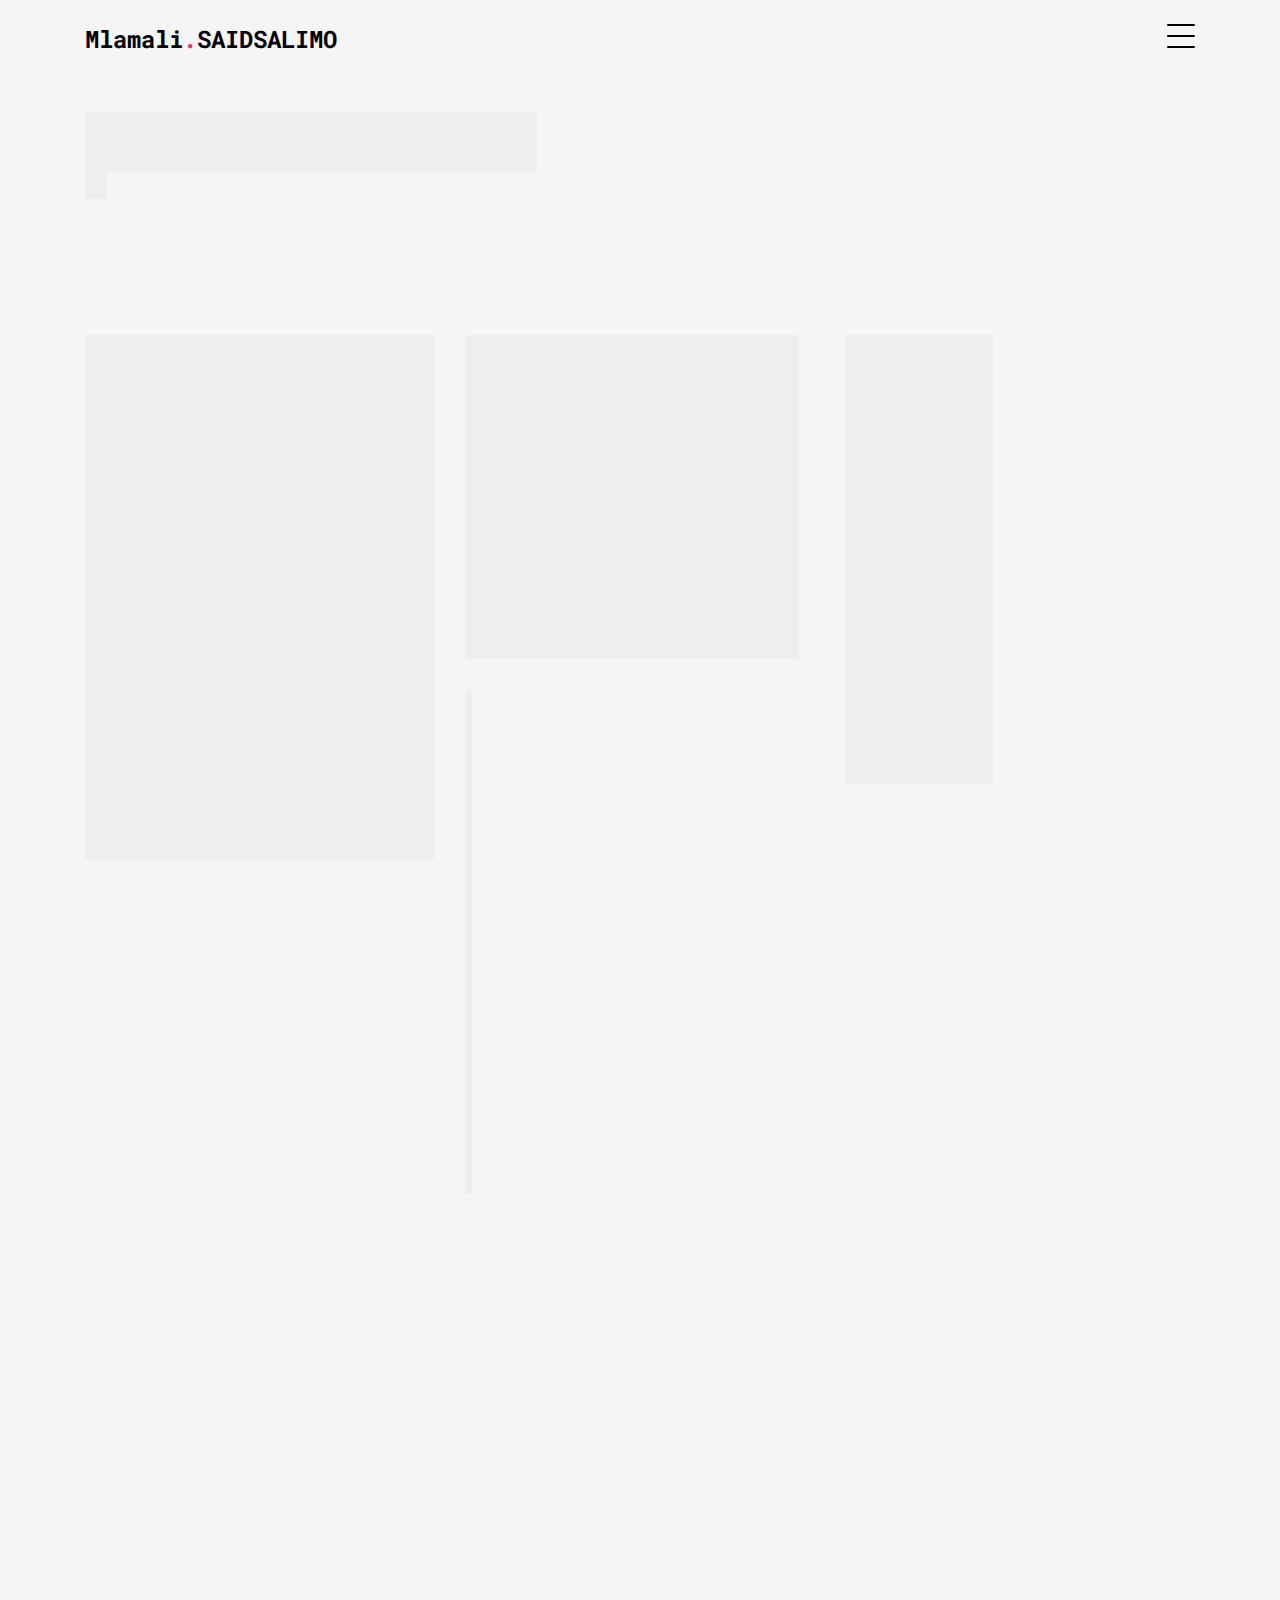
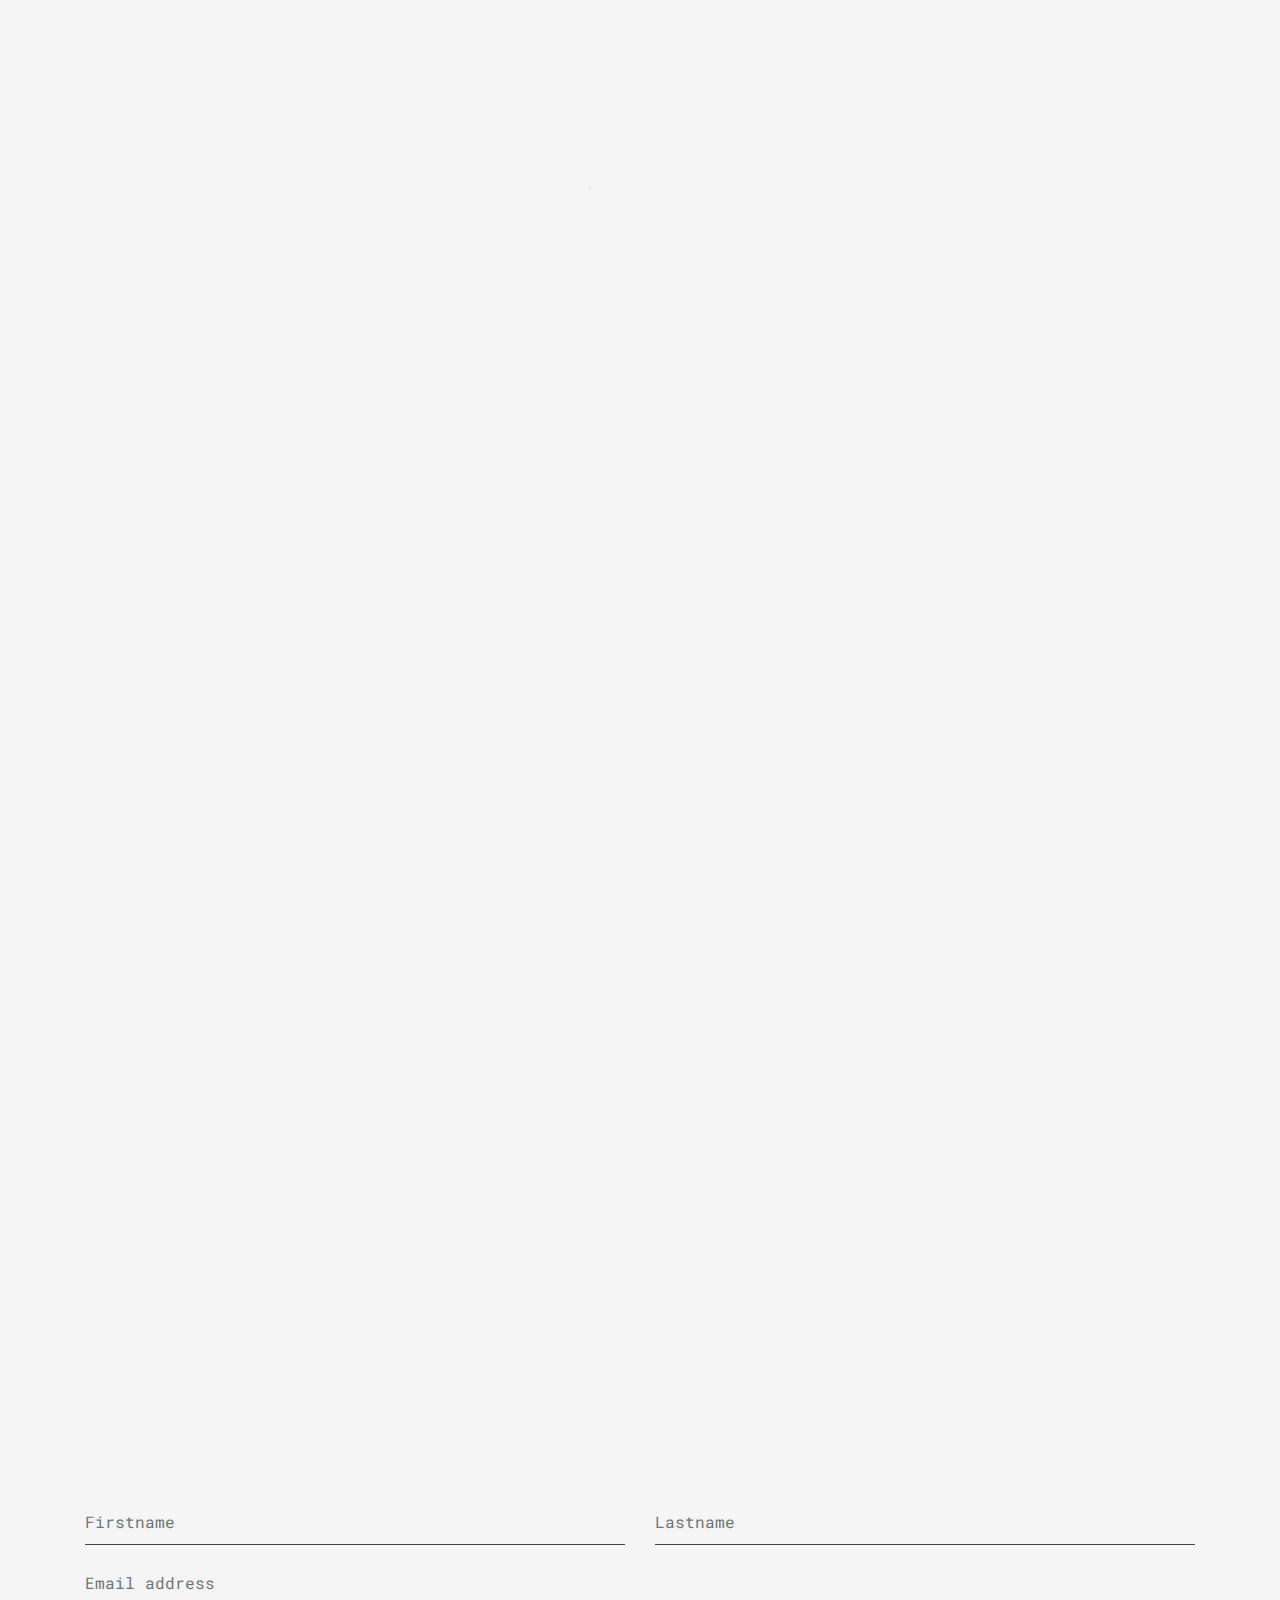
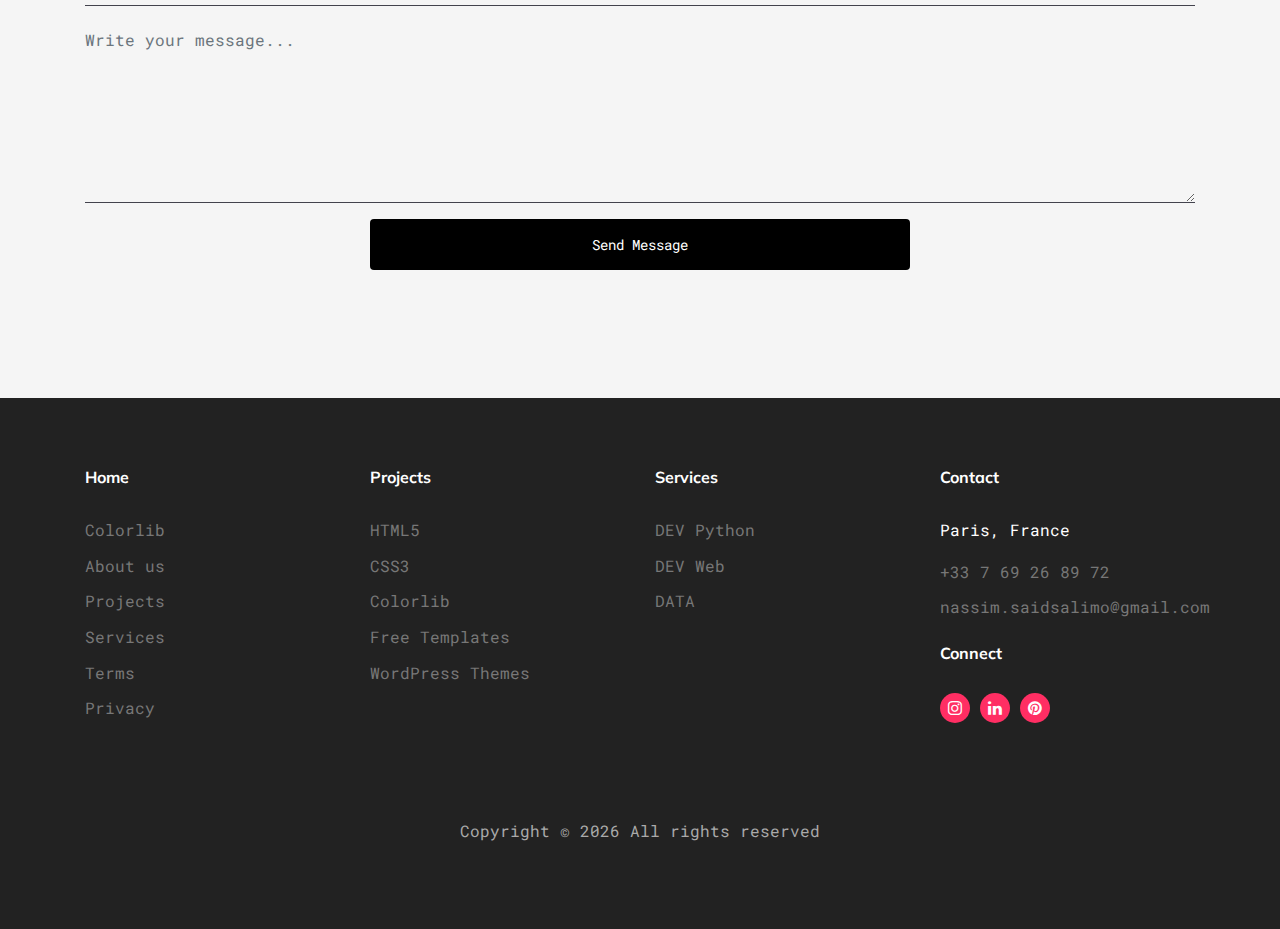
<file: index.html>
<!doctype html>
<html lang="en">

    <!-- Mirrored from preview.colorlib.com/theme/space/ by HTTrack Website Copier/3.x [XR&CO'2014], Fri, 29 Jan 2021 18:47:46 GMT -->
    <head>
        <meta charset="utf-8">
        <meta name="viewport" content="width=device-width, initial-scale=1, shrink-to-fit=no">
        <meta name="description" content="" />
        <meta name="keywords" content="" />
        <link href="https://fonts.googleapis.com/css2?family=Mulish:wght@400;700&amp;family=Roboto+Mono:wght@400;500;700&amp;display=swap" rel="stylesheet">
        <!--        <link rel="stylesheet" href="css/bootstrap.min.css">-->

        <!-- Bootstrap CSS -->
        <link rel="stylesheet" href="https://stackpath.bootstrapcdn.com/bootstrap/4.4.1/css/bootstrap.min.css" integrity="sha384-Vkoo8x4CGsO3+Hhxv8T/Q5PaXtkKtu6ug5TOeNV6gBiFeWPGFN9MuhOf23Q9Ifjh" crossorigin="anonymous">


        <link rel="stylesheet" href="css/owl.carousel.min.css">
        <link rel="stylesheet" href="css/owl.theme.default.min.css">
        <link rel="stylesheet" href="css/jquery.fancybox.min.css">
        <link rel="stylesheet" href="fonts/icomoon/style.css">
        <link rel="stylesheet" href="fonts/flaticon/font/flaticon.css">
        <link rel="stylesheet" href="css/aos.css">
        <link rel="stylesheet" href="css/style.css">
        <link rel="stylesheet" href="css/style_0.css">
        <title>Mon portfolio • Mlamali SAID SALIMO</title>
    </head>
    <body data-spy="scroll" data-target=".site-navbar-target" data-offset="100">
        <div class="site-mobile-menu site-navbar-target">
            <div class="site-mobile-menu-header">
                <div class="site-mobile-menu-close">
                    <span class="icofont-close js-menu-toggle"></span>
                </div>
            </div>
            <div class="site-mobile-menu-body"></div>
        </div>
        <nav class="site-nav dark mb-5 site-navbar-target">
            <div class="container">
                <div class="site-navigation">
                    <a href="index-2.html" class="logo m-0">Mlamali<span class="text-primary">.</span>SAIDSALIMO</a>
                    <ul class="js-clone-nav d-none d-lg-inline-none site-menu float-right site-nav-wrap">
                        <li><a href="#home-section" class="nav-link active">Home</a></li>
                        <li><a href="#portfolio-section" class="nav-link">Portfolio</a></li>
                        <li><a href="#services-section" class="nav-link">Services</a></li>
                        <li class="has-children">
                            <a href="#about-section" class="nav-link">About</a>
                            <ul class="dropdown">
                                <li><a href="elements.html" class="nav-link">Elements</a></li>
                                <li class="has-children">
                                    <a href="#">Menu Two</a>
                                    <ul class="dropdown">
                                        <li><a href="#" class="nav-link">Sub Menu One</a></li>
                                        <li><a href="#" class="nav-link">Sub Menu Two</a></li>
                                        <li><a href="#" class="nav-link">Sub Menu Three</a></li>
                                    </ul>
                                </li>
                                <li><a href="#" class="nav-link">Menu Three</a></li>
                            </ul>
                        </li>
                        <li><a href="#gallery-section" class="nav-link">Gallery</a></li>
                        <li><a href="#contact-section" class="nav-link">Contact</a></li>
                    </ul>
                    <a href="#" class="burger ml-auto float-right site-menu-toggle js-menu-toggle d-inline-block d-lg-inline-block" data-toggle="collapse" data-target="#main-navbar">
                        <span></span>
                    </a>
                </div>
            </div>
        </nav>
        <div class="untree_co-section pb-0" id="home-section">
            <div class="container">
                <h1 class="heading gsap-reveal-hero mb-0">Bienvenue ! I'm <strong>Mlamali<span class="text-primary">.</span></strong></h1>
                <h2 class="subheading gsap-reveal-hero mb-4">
                    <strong>C</strong>.
                </h2>

            </div>
        </div>
        <div class="untree_co-section untree_co-section-4 pb-0" id="portfolio-section">
            <div class="container">

                <div class="relative"><div class="loader-portfolio-wrap"><div class="loader-portfolio"></div></div> </div>
                <div id="portfolio-single-holder"></div>
                <div class="portfolio-wrapper">
                    <div id="posts" class="row">
                        <div class="item web branding col-sm-6 col-md-6 col-lg-4 isotope-mb-2">
                            <a href="portfolio-single-1.html" class="portfolio-item ajax-load-page isotope-item gsap-reveal-img" data-id="1">
                                <div class="overlay">
                                    <span class="wrap-icon icon-link2"></span>
                                    <div class="portfolio-item-content">
                                        <h3>Project Number 1</h3>
                                        <p>web, branding</p>
                                    </div>
                                </div>
                                <img src="images/img_1.jpg" class="lazyload img-fluid rounded" alt="Images" />
                            </a>
                        </div>
                        <div class="item web branding col-sm-6 col-md-6 col-lg-4 isotope-mb-2">
                            <a href="portfolio-single-2.html" class="portfolio-item ajax-load-page isotope-item gsap-reveal-img" data-id="2">
                                <div class="overlay">
                                    <span class="wrap-icon icon-link2"></span>
                                    <div class="portfolio-item-content">
                                        <h3>Project Number 2</h3>
                                        <p>illustration, application</p>
                                    </div>
                                </div>
                                <img src="images/img_2.jpg" class="lazyload  img-fluid rounded" alt="Images" />
                            </a>
                        </div>
                        <div class="item web branding col-sm-6 col-md-6 col-lg-4 isotope-mb-2">
                            <a href="portfolio-single-3.html" class="portfolio-item ajax-load-page isotope-item gsap-reveal-img" data-id="3">
                                <div class="overlay">
                                    <span class="wrap-icon icon-link2"></span>
                                    <div class="portfolio-item-content">
                                        <h3>Project Number 3</h3>
                                        <p>web, branding</p>
                                    </div>
                                </div>
                                <img src="images/img_3.jpg" class="lazyload  img-fluid rounded" alt="Images" />
                            </a>
                        </div>
                        <div class="item web branding col-sm-6 col-md-6 col-lg-4 isotope-mb-2">
                            <a href="portfolio-single-3.html" class="portfolio-item ajax-load-page isotope-item gsap-reveal-img" data-id="3">
                                <div class="overlay">
                                    <span class="wrap-icon icon-link2"></span>
                                    <div class="portfolio-item-content">
                                        <h3>Project Number 4</h3>
                                        <p>web, branding</p>
                                    </div>
                                </div>
                                <img src="images/img_4.jpg" class="lazyload  img-fluid rounded" alt="Images" />
                            </a>
                        </div>
                        <div class="item web branding col-sm-6 col-md-6 col-lg-4 isotope-mb-2">
                            <a href="portfolio-single-3.html" class="portfolio-item ajax-load-page isotope-item gsap-reveal-img" data-id="3">
                                <div class="overlay">
                                    <span class="wrap-icon icon-link2"></span>
                                    <div class="portfolio-item-content">
                                        <h3>Project Number 5</h3>
                                        <p>web, branding</p>
                                    </div>
                                </div>
                                <img src="images/img_5.jpg" class="lazyload  img-fluid rounded" alt="Images" />
                            </a>
                        </div>
                        <div class="item web branding col-sm-6 col-md-6 col-lg-4 isotope-mb-2">
                            <a href="portfolio-single-1.html" class="portfolio-item ajax-load-page isotope-item gsap-reveal-img" data-id="1">
                                <div class="overlay">
                                    <span class="wrap-icon icon-link2"></span>
                                    <div class="portfolio-item-content">
                                        <h3>Project Number 6</h3>
                                        <p>web, branding</p>
                                    </div>
                                </div>
                                <img src="images/img_6.jpg" class="lazyload  img-fluid rounded" alt="Images" />
                            </a>
                        </div>
                        <div class="item web branding col-sm-6 col-md-6 col-lg-4 isotope-mb-2">
                            <a href="portfolio-single-2.html" class="portfolio-item ajax-load-page isotope-item gsap-reveal-img" data-id="2">
                                <div class="overlay">
                                    <span class="wrap-icon icon-link2"></span>
                                    <div class="portfolio-item-content">
                                        <h3>Project Number 7</h3>
                                        <p>illustration, application</p>
                                    </div>
                                </div>
                                <img src="images/img_7.jpg" class="lazyload  img-fluid rounded" alt="Images" />
                            </a>
                        </div>
                        <div class="item web branding col-sm-6 col-md-6 col-lg-4 isotope-mb-2">
                            <a href="portfolio-single-3.html" class="portfolio-item ajax-load-page isotope-item gsap-reveal-img" data-id="3">
                                <div class="overlay">
                                    <span class="wrap-icon icon-link2"></span>
                                    <div class="portfolio-item-content">
                                        <h3>Project Number 8</h3>
                                        <p>web, branding</p>
                                    </div>
                                </div>
                                <img src="images/img_8.jpg" class="lazyload  img-fluid rounded" alt="Images" />
                            </a>
                        </div>
                        <div class="item web branding col-sm-6 col-md-6 col-lg-4 isotope-mb-2">
                            <a href="portfolio-single-3.html" class="portfolio-item ajax-load-page isotope-item gsap-reveal-img" data-id="3">
                                <div class="overlay">
                                    <span class="wrap-icon icon-link2"></span>
                                    <div class="portfolio-item-content">
                                        <h3>Project Number 9</h3>
                                        <p>web, branding</p>
                                    </div>
                                </div>
                                <img src="images/img_9.jpg" class="lazyload  img-fluid rounded" alt="Images" />
                            </a>
                        </div>
                        <div class="item web branding col-sm-6 col-md-6 col-lg-4 isotope-mb-2">
                            <a href="portfolio-single-3.html" class="portfolio-item ajax-load-page isotope-item gsap-reveal-img" data-id="3">
                                <div class="overlay">
                                    <span class="wrap-icon icon-link2"></span>
                                    <div class="portfolio-item-content">
                                        <h3>Project Number 10</h3>
                                        <p>web, branding</p>
                                    </div>
                                </div>
                                <img src="images/img_10.jpg" class="lazyload  img-fluid" alt="Images" />
                            </a>
                        </div>

                    </div>
                </div>

            </div>
        </div>

        <!--
<div class="untree_co-section pb-0 pt-5" id="services-section">
<div class="container">
<div class="row mb-4">
<div class="col-lg-7 text-center mx-auto">
<h2 class="section-heading gsap-reveal-hero mb-0"><strong>Services</strong></h2>
<p class="gsap-reveal-hero">The skills to pay the bills.</p>
<div class="wave gsap-reveal-hero">
<svg>
<path d="M10,10 L50,100 L90,50"></path>
</svg>
</div>
</div>
</div>
<div class="row">
<div class="col-6 col-sm-6 col-md-6 col-lg-4 mb-4">
<div class="service">
<div class="gsap-reveal-hero mb-3">
<span class="icon-laptop_mac"></span>
</div>
<h3 class="gsap-reveal-hero">Web Design</h3>
<p class="gsap-reveal-hero">Far far away, behind the word mountains, far from the countries Vokalia and Consonantia, there live the blind texts.</p>
</div>
</div>
<div class="col-6 col-sm-6 col-md-6 col-lg-4 mb-4">
<div class="service">
<div class="gsap-reveal-hero mb-3">
<span class="icon-camera2"></span>
</div>
<h3 class="gsap-reveal-hero">Photography</h3>
<p class="gsap-reveal-hero">Far far away, behind the word mountains, far from the countries Vokalia and Consonantia, there live the blind texts.</p>
</div>
</div>
<div class="col-6 col-sm-6 col-md-6 col-lg-4 mb-4">
<div class="service">
<div class="gsap-reveal-hero mb-3">
<span class="icon-pie_chart_outlined"></span>
</div>
<h3 class="gsap-reveal-hero">Marketing</h3>
<p class="gsap-reveal-hero">Far far away, behind the word mountains, far from the countries Vokalia and Consonantia, there live the blind texts.</p>
</div>
</div>
<div class="col-6 col-sm-6 col-md-6 col-lg-4 mb-4">
<div class="service">
<div class="gsap-reveal-hero mb-3">
<span class="icon-mobile"></span>
</div>
<h3 class="gsap-reveal-hero">App Development</h3>
<p class="gsap-reveal-hero">Far far away, behind the word mountains, far from the countries Vokalia and Consonantia, there live the blind texts.</p>
</div>
</div>
<div class="col-6 col-sm-6 col-md-6 col-lg-4 mb-4">
<div class="service">
<div class="gsap-reveal-hero mb-3">
<span class="icon-lightbulb_outline"></span>
</div>
<h3 class="gsap-reveal-hero">Branding</h3>
<p class="gsap-reveal-hero">Far far away, behind the word mountains, far from the countries Vokalia and Consonantia, there live the blind texts.</p>
</div>
</div>
<div class="col-6 col-sm-6 col-md-6 col-lg-4 mb-4">
<div class="service">
<div class="gsap-reveal-hero mb-3">
<span class="icon-search2"></span>
</div>
<h3 class="gsap-reveal-hero">Search Ranking</h3>
<p class="gsap-reveal-hero">Far far away, behind the word mountains, far from the countries Vokalia and Consonantia, there live the blind texts.</p>
</div>
</div>
</div>
</div>
</div>


-->
        <div class="untree_co-section pb-0 " id="about-section">
            <div class="container">
                <div class="row mb-4">
                    <div class="col-lg-6 text-left">
                        <h2 class="section-heading gsap-reveal-hero mb-0"><strong>About</strong></h2>
                        <p class="gsap-reveal-hero">Far far away, behind the word mountains, far from the countries Vokalia and Consonantia, there live the blind texts.</p>
                        <div class="wave gsap-reveal-hero">
                            <svg>
                                <path d="M10,10 L50,100 L90,50"></path>
                            </svg>
                        </div>
                    </div>
                </div>
                <div class="row">
                    <div class="col-lg-6 position-relative">

                        <figure class="dotted-bg gsap-reveal-img">
                            <img src="images/about_pic.jpg" alt="Image" class="img-fluid">
                        </figure>
                    </div>
                    <div class="col-lg-6 pl-md-5">
                        <h3 class="text-black h5 font-weight-bold mb-3 gsap-reveal-hero">Bio</h3>
                        <p class="gsap-reveal-hero">Hi, my name is Mlamali SAID SALIMO and I work remotely as a freelance data analyst/scientist. I hold a Bachelor’s and Master’s degree in science (Business Analytics, VU University Amsterdam).
                        </p>
                        <p class="gsap-reveal-hero">
                            Since I was young, I have always enjoyed to solve puzzles. So that’s how I look at big data sets: to me it is one big puzzle I want to solve. Finding patterns nobody else sees is the challenge to me.
                        </p>
                        <p class="gsap-reveal-hero">
                            Before I started as a freelancer, I had worked for more than eight years as a data analyst in consulting and retail. I have worked for more than 25 companies which gives me the ability to translate complex questions into understandable insights.
                        </p>
                        <p class="gsap-reveal-hero">
                            Do you want to work together? Please reach out to me by e-mail.
                        </p>


                        <div class="row mt-5">
                            <div class="col-12">
                                <h3 class="text-black h5 font-weight-bold mb-3 gsap-reveal-hero">Work Experience</h3>
                            </div>
                            <div class="col-lg-6">
                                <div class="work-experience gsap-reveal-hero">
                                    <h3 class="position">Intern</h3>
                                    <span class="company">Google</span>
                                    <span class="year">2021</span>
                                </div>
                            </div>
                            <div class="col-lg-6">
                                <div class="work-experience gsap-reveal-hero">
                                    <h3 class="position">IMB Data Science</h3>
                                    <span class="company">Coursera Online</span>
                                    <span class="year">2020-2021</span>
                                </div>
                            </div>


                        </div>

                        <div class="row my-3">
                            <div class="col-12">
                                <h3 class="text-black h5 font-weight-bold mb-3 gsap-reveal-hero">Education</h3>
                            </div>
                            <div class="col-lg-6">
                                <div class="work-experience gsap-reveal-hero">
                                    <h3 class="position">Engineer's Degree</h3>
                                    <span class="company">CYTECH (ex-EISTI)</span>
                                    <span class="year">2018-2023</span>
                                </div>
                            </div>
                            <div class="col-lg-6">
                                <div class="work-experience gsap-reveal-hero">
                                    <h3 class="position">IMB Data Science</h3>
                                    <span class="company">Coursera Online</span>
                                    <span class="year">2020-2021</span>
                                </div>
                            </div>


                        </div>
                    </div>
                </div>
            </div>
        </div>
        <div class="untree_co-section pb-0">
            <div class="container">
                <div class="row mb-4">
                    <div class="col-lg-7 text-center mx-auto">
                        <h2 class="section-heading gsap-reveal-hero mb-0"><strong>Skills</strong></h2>
                        <p class="gsap-reveal-hero">The skills to pay the bills.</p>
                        <div class="wave gsap-reveal-hero">
                            <svg>
                                <path d="M10,10 L50,100 L90,50"></path>
                            </svg>
                        </div>
                    </div>
                </div>
                <div class="row">
                    <div class="col-6 col-sm-6 col-md-6 col-lg-3 text-center" data-aos="fade-up" data-aos-delay="0">
                        <div class="progressbar" data-animate="false">
                            <div class="circle" data-percent="98">
                                <div class="number"></div>
                                <p class="caption">WordPress</p>
                            </div>
                        </div>
                    </div>
                    <div class="col-6 col-sm-6 col-md-6 col-lg-3 text-center" data-aos="fade-up" data-aos-delay="100">
                        <div class="progressbar" data-animate="false">
                            <div class="circle" data-percent="95">
                                <div class="number"></div>
                                <p class="caption">Web Design</p>
                            </div>
                        </div>
                    </div>
                    <div class="col-6 col-sm-6 col-md-6 col-lg-3 text-center" data-aos="fade-up" data-aos-delay="200">
                        <div class="progressbar" data-animate="false">
                            <div class="circle" data-percent="89">
                                <div class="number"></div>
                                <p class="caption">Web/Mobile App</p>
                            </div>
                        </div>
                    </div>
                    <div class="col-6 col-sm-6 col-md-6 col-lg-3 text-center" data-aos="fade-up" data-aos-delay="300">
                        <div class="progressbar" data-animate="false">
                            <div class="circle" data-percent="85">
                                <div class="number"></div>
                                <p class="caption">Photoshop</p>
                            </div>
                        </div>
                    </div>
                </div>
            </div>
        </div>
        
            <div class="untree_co-section pb-0">
            <div class="container">
                <div class="row mb-4">
                    <div class="col-lg-7 text-center mx-auto">
                        <h2 class="section-heading gsap-reveal-hero mb-0"><strong>FAQ</strong></h2>
                        <p class="gsap-reveal-hero">The skills to pay the bills.</p>
                        <div class="wave gsap-reveal-hero">
                            <svg>
                                <path d="M10,10 L50,100 L90,50"></path>
                            </svg>
                        </div>
                    </div>
                </div>
                <div class="row">
                        <div class="custom-block mx-auto w-75" data-aos="fade-up">
                                    <h2 class="section-title text-black">Accordion</h2>
                                    <div class="custom-accordion " id="accordion_1">
                                        <div class="accordion-item">
                                            <h2 class="mb-0">
                                                <button class="btn btn-link" type="button" data-toggle="collapse" data-target="#collapseOne" aria-expanded="true" aria-controls="collapseOne">How to download and register?</button>
                                            </h2>
                                            <div id="collapseOne" class="collapse show" aria-labelledby="headingOne" data-parent="#accordion_1">
                                                <div class="accordion-body">
                                                    Far far away, behind the word mountains, far from the countries Vokalia and Consonantia, there live the blind texts. Separated they live in Bookmarksgrove right at the coast of the Semantics, a large language ocean.
                                                </div>
                                            </div>
                                        </div> 
                                        <div class="accordion-item">
                                            <h2 class="mb-0">
                                                <button class="btn btn-link collapsed" type="button" data-toggle="collapse" data-target="#collapseTwo" aria-expanded="false" aria-controls="collapseTwo">How to create your paypal account?</button>
                                            </h2>
                                            <div id="collapseTwo" class="collapse" aria-labelledby="headingTwo" data-parent="#accordion_1">
                                                <div class="accordion-body">
                                                    A small river named Duden flows by their place and supplies it with the necessary regelialia. It is a paradisematic country, in which roasted parts of sentences fly into your mouth.
                                                </div>
                                            </div>
                                        </div> 
                                        <div class="accordion-item">
                                            <h2 class="mb-0">
                                                <button class="btn btn-link collapsed" type="button" data-toggle="collapse" data-target="#collapseThree" aria-expanded="false" aria-controls="collapseThree">How to link your paypal and bank account?</button>
                                            </h2>
                                            <div id="collapseThree" class="collapse" aria-labelledby="headingThree" data-parent="#accordion_1">
                                                <div class="accordion-body">
                                                    When she reached the first hills of the Italic Mountains, she had a last view back on the skyline of her hometown Bookmarksgrove, the headline of Alphabet Village and the subline of her own road, the Line Lane. Pityful a rethoric question ran over her cheek, then she continued her way.
                                                </div>
                                            </div>
                                        </div> 
                                    </div>
                                </div> 
                                
                </div>
            </div>
        </div>
      
        <div class="untree_co-section">
            <div class="container">
                <div class="row mb-5">
                    <div class="col-lg-7 text-center mx-auto">
                        <h2 class="section-heading gsap-reveal-hero mb-0"><strong>Our Team</strong></h2>
                        <p class="gsap-reveal-hero">What clients say...</p>
                        <div class="wave gsap-reveal-hero">
                            <svg>
                                <path d="M10,10 L50,100 L90,50"></path>
                            </svg>
                        </div>
                    </div>
                </div>
                <div data-aos="fade-left" data-aos-delay="200">
                    <div class="owl-carousel owl-3-slider">
                        <div class="item">
                            <div class="testimonial-v1">
                                <img src="images/person_1.jpg" alt="Image" class="img-fluid">
                                <div class="mb-4">
                                    <h3>Mlamali SAID SALIMO</h3>
                                    <span class="caption">CEO &amp; Co-Founder</span>
                                </div>
                                <blockquote>
                                    <p>Jeune crack, accro à la nouveauté et passionnée d'ia. </p>
                                    
                                    <ul class="list-unstyled social-icons light">
                                           <li ><a href="https://www.linkedin.com/in/mlamalisaidsalimo/" target="_blank"><span class="icon-linkedin "></span></a></li>
                                        <li><a href="https://github.com/Mlamalerie" target="_blank"><span class="icon-github"></span></a></li>
                                        <li><a href="#"><span class="icon-instagram"></span></a></li>
                                    

                                    </ul>
                                </blockquote>
                            </div>
                        </div>

                        <div class="item">
                            <div class="testimonial-v1">
                                <img src="images/person_2.jpg" alt="Image" class="img-fluid">
                                <div class="mb-4">
                                    <h3>Cem Haligur</h3>
                                    <span class="caption">CEO &amp; Co-Founder</span>
                                </div>
                                <blockquote>
                                    <p>Far far away, behind the word mountains, far from the countries Vokalia and Consonantia, there live the blind texts. Separated they live in Bookmarksgrove right at the coast of the Semantics, a large language ocean.</p>
                                </blockquote>
                            </div>
                        </div>

                        <div class="item">
                            <div class="testimonial-v1">
                                <img src="images/person_3.jpg" alt="Image" class="img-fluid">
                                <div class="mb-4">
                                    <h3>Josh Bonacorsi</h3>
                                    <span class="caption">CEO &amp; Founder</span>
                                </div>
                                <blockquote>
                                    <p>Far far away, behind the word mountains, far from the countries Vokalia and Consonantia, there live the blind texts. Separated they live in Bookmarksgrove right at the coast of the Semantics, a large language ocean.</p>
                                </blockquote>
                            </div>
                        </div>

                

                    </div>
                </div>
            </div>
        </div>
<!--
        <div class="untree_co-section">
            <div class="container">
                <div class="row mb-5">
                    <div class="col-lg-7 text-center mx-auto">
                        <h2 class="section-heading gsap-reveal-hero mb-0"><strong>Blog Posts</strong></h2>
                        <p class="gsap-reveal-hero">News &amp; Updates</p>
                        <div class="wave gsap-reveal-hero">
                            <svg>
                                <path d="M10,10 L50,100 L90,50"></path>
                            </svg>
                        </div>
                    </div>
                </div>
                <div class="row">
                    <div class="col-6 col-sm-6 col-md-6 col-lg-3" data-aos="fade-up" data-aos-delay="0">
                        <div class="post-entry">
                            <a href="#" class="thumb"><img src="images/gal_1.jpg" alt="image" class="img-fluid"></a>
                            <h3><a href="#">Separated they live in</a></h3>
                            <div class="post-meta">
                                Aug 4, 2020 by <a href="#">Admin</a> in <a href="#">Web Design</a>
                            </div>
                        </div>
                    </div>
                    <div class="col-6 col-sm-6 col-md-6 col-lg-3" data-aos="fade-up" data-aos-delay="100">
                        <div class="post-entry">
                            <a href="#" class="thumb"><img src="images/gal_2.jpg" alt="image" class="img-fluid"></a>
                            <h3><a href="#">Separated they live in</a></h3>
                            <div class="post-meta">
                                Aug 4, 2020 by <a href="#">Admin</a> in <a href="#">Web Design</a>
                            </div>
                        </div>
                    </div>
                    <div class="col-6 col-sm-6 col-md-6 col-lg-3" data-aos="fade-up" data-aos-delay="200">
                        <div class="post-entry">
                            <a href="#" class="thumb"><img src="images/gal_3.jpg" alt="image" class="img-fluid"></a>
                            <h3><a href="#">Separated they live in</a></h3>
                            <div class="post-meta">
                                Aug 4, 2020 by <a href="#">Admin</a> in <a href="#">Web Design</a>
                            </div>
                        </div>
                    </div>
                    <div class="col-6 col-sm-6 col-md-6 col-lg-3" data-aos="fade-up" data-aos-delay="300">
                        <div class="post-entry">
                            <a href="#" class="thumb"><img src="images/gal_4.jpg" alt="image" class="img-fluid"></a>
                            <h3><a href="#">Separated they live in</a></h3>
                            <div class="post-meta">
                                Aug 4, 2020 by <a href="#">Admin</a> in <a href="#">Web Design</a>
                            </div>
                        </div>
                    </div>
                </div>
            </div>
        </div>
-->

          <div class="untree_co-section" id="gallery-section">
            <div class="container">
                <div class="row mb-5">
                    <div class="col-lg-7 text-center mx-auto">
                        <h2 class="section-heading gsap-reveal-hero mb-0"><strong>Gallery</strong></h2>
                        <p class="gsap-reveal-hero">blablbalbalb</p>
                        <div class="wave gsap-reveal-hero">
                            <svg>
                                <path d="M10,10 L50,100 L90,50"></path>
                            </svg>
                        </div>
                    </div>
                </div>
                <div class="row">
                    <div class="col-lg-12">
                        <div class="custom-block" data-aos="fade-up">
<!--                            <h2 class="section-title text-black">Gallery</h2>-->
                            <div class="row gutter-v2 gallery">
                                <div class="col-4">
                                    <a href="images/gal_1.jpg" class="gal-item" data-fancybox="gal"><img src="images/gal_1.jpg" alt="Image" class="img-fluid rounded"></a>
                                </div>
                                <div class="col-4">
                                    <a href="images/gal_2.jpg" class="gal-item" data-fancybox="gal"><img src="images/gal_2.jpg" alt="Image" class="img-fluid rounded"></a>
                                </div>
                                <div class="col-4">
                                    <a href="images/gal_3.jpg" class="gal-item" data-fancybox="gal"><img src="images/gal_3.jpg" alt="Image" class="img-fluid rounded"></a>
                                </div>
                                <div class="col-4">
                                    <a href="images/gal_4.jpg" class="gal-item" data-fancybox="gal"><img src="images/gal_4.jpg" alt="Image" class="img-fluid rounded"></a>
                                </div>
                                
                                 <div class="col-4">
                                    <a href="https://vimeo.com/342333493" data-fancybox class="video-wrap"><img src="images/gal_5.jpg" alt="Image" class="img-fluid rounded">   <span class="play-wrap"><span class="icon-play"></span></span>
                                    
                                    </a>
                                    
                                </div>
                                <div class="col-4">
                                    <a href="images/gal_5.jpg" class="gal-item" data-fancybox="gal"><img src="images/gal_5.jpg" alt="Image" class="img-fluid rounded"></a>
                                </div>
                               
                            </div>
                        </div>
                       
                    </div>

                </div>
            </div>
        </div>

       
        <div class="untree_co-section" id="contact-section">
            <div class="container">
                <div class="row mb-5">
                    <div class="col-lg-7 text-center mx-auto">
                        <h2 class="section-heading gsap-reveal-hero mb-0"><strong>Contact</strong></h2>
                        <p class="gsap-reveal-hero">Available for work. Get in touch</p>
                        <div class="wave gsap-reveal-hero">
                            <svg >
                                <path d="M10,10 L50,100 L90,50"></path>
                            </svg>
                        </div>
                    </div>
                </div>
                <div class="row">
                    <div class="col-lg-12">
                        <form action="#">
                            <div class="row">
                                <div class="col-lg-6 form-group">
                                    <input type="text" class="form-control" placeholder="Firstname">
                                </div>
                                <div class="col-lg-6 form-group">
                                    <input type="text" class="form-control" placeholder="Lastname">
                                </div>
                            </div>
                            <div class="row">
                                <div class="col-lg-12 form-group">
                                    <input type="email" class="form-control" placeholder="Email address">
                                </div>
                            </div>
                            <div class="row">
                                <div class="col-lg-12 form-group">
                                    <textarea name="" id="" cols="30" rows="7" class="form-control" placeholder="Write your message..."></textarea>
                                </div>
                            </div>
                            <div class="row  text-center mx-auto">
                                <div class="col-12 form-group">
                                    <input type="submit" class="btn btn-black rounded w-50" value="Send Message">
                                </div>
                            </div>
                        </form>
                    </div>

                </div>
            </div>
        </div>

     
        <div class="site-footer">
            <div class="container">
                <div class="row">
                    <div class="col-lg-3">
                        <div class="widget">
                            <h3>Home</h3>
                            <ul class="list-unstyled float-left links">
                                <li><a href="#">Colorlib</a></li>
                                <li><a href="#">About us</a></li>
                                <li><a href="#">Projects</a></li>
                                <li><a href="#">Services</a></li>
                                <li><a href="#">Terms</a></li>
                                <li><a href="#">Privacy</a></li>
                            </ul>
                        </div> 
                    </div> 
                    <div class="col-lg-3">
                        <div class="widget">
                            <h3>Projects</h3>
                            <ul class="list-unstyled float-left links">
                                <li><a href="">HTML5</a></li>
                                <li><a href="">CSS3</a></li>
                                <li><a href="">Colorlib</a></li>
                                <li><a href="">Free Templates</a></li>
                                <li><a href="">WordPress Themes</a></li>
                            </ul>
                        </div> 
                    </div> 
                    <div class="col-lg-3">
                        <div class="widget">
                            <h3>Services</h3>
                            <ul class="list-unstyled float-left links">
                                <li><a >DEV Python</a></li>
                                <li><a >DEV Web</a></li>
                                <li><a >DATA</a></li>

                            </ul>
                        </div> 
                    </div> 
                    <div class="col-lg-3">
                        <div class="widget">
                            <h3>Contact</h3>
                            <address>Paris, France</address>
                            <ul class="list-unstyled links mb-4">
                                <li><a href="https://wa.me/+33769268972">+33 7 69 26 89 72</a></li>

                                <li><a href="https://preview.colorlib.com/cdn-cgi/l/email-protection#452c2b232a05283c212a28242c2b6b262a28"><span class="__cf_email__" data-cfemail="31585f575e715c48555e5c50585f1f525e5c">nassim.saidsalimo@gmail.com</span></a></li>
                            </ul>
                            <h3>Connect</h3>
                            <ul class="list-unstyled social">
                                <li><a href="#"><span class="icon-instagram"></span></a></li>
                                <li><a href="#"><span class="icon-linkedin"></span></a></li>
                                <li><a href="#"><span class="icon-pinterest"></span></a></li>

                            </ul>
                        </div> 
                    </div> 
                </div> 
                <div class="row mt-5">
                    <div class="col-12 text-center">
                        <p>

                            Copyright &copy; <script>document.write(new Date().getFullYear());</script> All rights reserved 
                        </p>
                    </div>
                </div>
            </div> 
        </div> 
        <div id="overlayer"></div>
        <div class="loader">
            <div class="spinner-border" role="status">
                <span class="sr-only">Loading...</span>
            </div>
        </div>
        <script src="js/jquery-3.4.1.min.js"></script>
        <script src="js/popper.min.js"></script>
        <script src="js/bootstrap.min.js"></script>
        <script src="js/owl.carousel.min.js"></script>
        <script src="js/jquery.animateNumber.min.js"></script>
        <script src="js/jquery.waypoints.min.js"></script>
        <script src="js/jquery.fancybox.min.js"></script>
        <script src="js/aos.js"></script>
        <script src="js/wave-animate.js"></script>
        <script src="js/circle-progress.js"></script>
        <script src="js/imagesloaded.pkgd.js"></script>
        <script src="js/isotope.pkgd.min.js"></script>
        <script src="js/jquery.easing.1.3.js"></script>
        <script src="js/TweenMax.min.js"></script>
        <script src="js/ScrollMagic.min.js"></script>
        <script src="js/scrollmagic.animation.gsap.min.js"></script>
        <script src="js/custom.js"></script>

        <script async src="https://www.googletagmanager.com/gtag/js?id=UA-23581568-13"></script>
        <script>
            window.dataLayer = window.dataLayer || [];
            function gtag(){dataLayer.push(arguments);}
            gtag('js', new Date());

            gtag('config', 'UA-23581568-13');
        </script>
    </body>

    <!-- Mirrored from preview.colorlib.com/theme/space/ by HTTrack Website Copier/3.x [XR&CO'2014], Fri, 29 Jan 2021 18:48:11 GMT -->
</html>
</file>
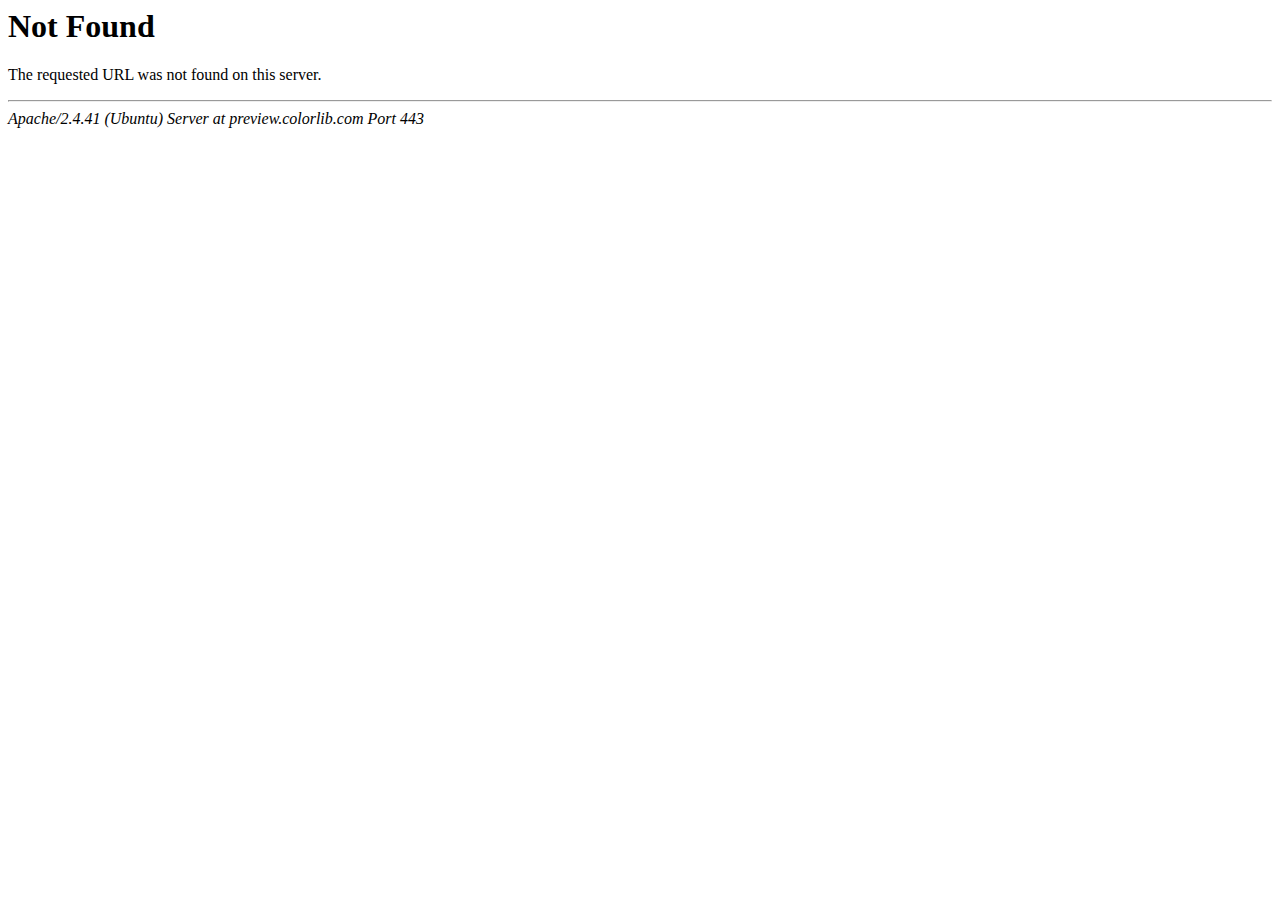
<file: contact.html>
<!DOCTYPE HTML PUBLIC "-//IETF//DTD HTML 2.0//EN">
<html><head>
<title>404 Not Found</title>
</head><body>
<h1>Not Found</h1>
<p>The requested URL was not found on this server.</p>
<hr>
<address>Apache/2.4.41 (Ubuntu) Server at preview.colorlib.com Port 443</address>
</body></html>
</file>
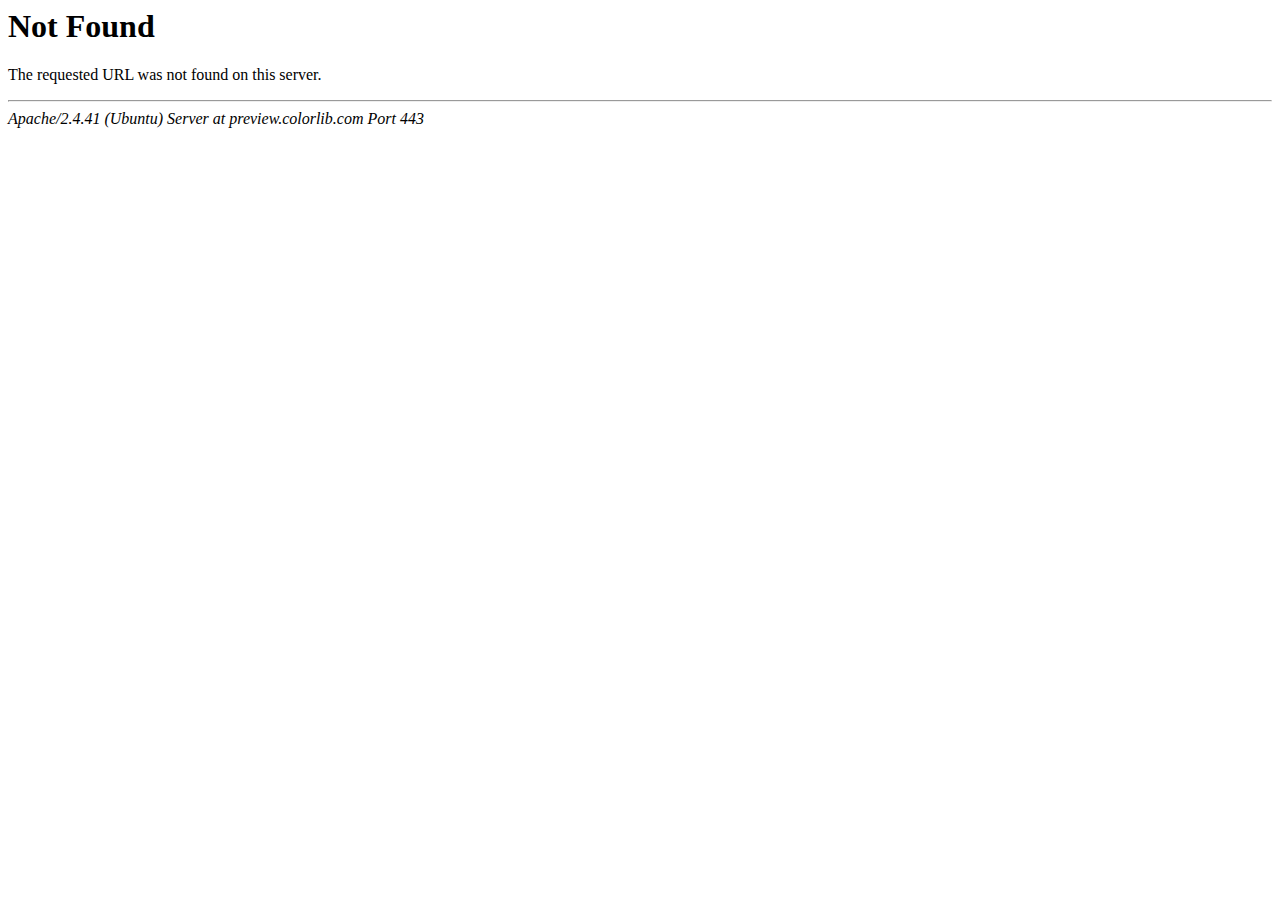
<file: services.html>
<!DOCTYPE HTML PUBLIC "-//IETF//DTD HTML 2.0//EN">
<html><head>
<title>404 Not Found</title>
</head><body>
<h1>Not Found</h1>
<p>The requested URL was not found on this server.</p>
<hr>
<address>Apache/2.4.41 (Ubuntu) Server at preview.colorlib.com Port 443</address>
<script defer src="https://static.cloudflareinsights.com/beacon.min.js" data-cf-beacon='{"rayId":"6195205eeb36edd3","version":"2021.1.1","si":10}'></script>
</body></html>
</file>
<file: fonts/icomoon/style.css>
@font-face{font-family:icomoon;src:url(fonts/icomoon1a44.eot?10si43);src:url(fonts/icomoon1a44.eot?10si43#iefix) format('embedded-opentype'),url(fonts/icomoon1a44.ttf?10si43) format('truetype'),url(fonts/icomoon1a44.woff?10si43) format('woff'),url(fonts/icomoon1a44.svg?10si43#icomoon) format('svg');font-weight:400;font-style:normal}[class^=icon-],[class*=" icon-"]{font-family:icomoon!important;speak:none;font-style:normal;font-weight:400;font-variant:normal;text-transform:none;line-height:1;-webkit-font-smoothing:antialiased;-moz-osx-font-smoothing:grayscale}.icon-asterisk:before{content:"\f069"}.icon-plus:before{content:"\f067"}.icon-question:before{content:"\f128"}.icon-minus:before{content:"\f068"}.icon-glass:before{content:"\f000"}.icon-music:before{content:"\f001"}.icon-search:before{content:"\f002"}.icon-envelope-o:before{content:"\f003"}.icon-heart:before{content:"\f004"}.icon-star:before{content:"\f005"}.icon-star-o:before{content:"\f006"}.icon-user:before{content:"\f007"}.icon-film:before{content:"\f008"}.icon-th-large:before{content:"\f009"}.icon-th:before{content:"\f00a"}.icon-th-list:before{content:"\f00b"}.icon-check:before{content:"\f00c"}.icon-close:before{content:"\f00d"}.icon-remove:before{content:"\f00d"}.icon-times:before{content:"\f00d"}.icon-search-plus:before{content:"\f00e"}.icon-search-minus:before{content:"\f010"}.icon-power-off:before{content:"\f011"}.icon-signal:before{content:"\f012"}.icon-cog:before{content:"\f013"}.icon-gear:before{content:"\f013"}.icon-trash-o:before{content:"\f014"}.icon-home:before{content:"\f015"}.icon-file-o:before{content:"\f016"}.icon-clock-o:before{content:"\f017"}.icon-road:before{content:"\f018"}.icon-download:before{content:"\f019"}.icon-arrow-circle-o-down:before{content:"\f01a"}.icon-arrow-circle-o-up:before{content:"\f01b"}.icon-inbox:before{content:"\f01c"}.icon-play-circle-o:before{content:"\f01d"}.icon-repeat:before{content:"\f01e"}.icon-rotate-right:before{content:"\f01e"}.icon-refresh:before{content:"\f021"}.icon-list-alt:before{content:"\f022"}.icon-lock:before{content:"\f023"}.icon-flag:before{content:"\f024"}.icon-headphones:before{content:"\f025"}.icon-volume-off:before{content:"\f026"}.icon-volume-down:before{content:"\f027"}.icon-volume-up:before{content:"\f028"}.icon-qrcode:before{content:"\f029"}.icon-barcode:before{content:"\f02a"}.icon-tag:before{content:"\f02b"}.icon-tags:before{content:"\f02c"}.icon-book:before{content:"\f02d"}.icon-bookmark:before{content:"\f02e"}.icon-print:before{content:"\f02f"}.icon-camera:before{content:"\f030"}.icon-font:before{content:"\f031"}.icon-bold:before{content:"\f032"}.icon-italic:before{content:"\f033"}.icon-text-height:before{content:"\f034"}.icon-text-width:before{content:"\f035"}.icon-align-left:before{content:"\f036"}.icon-align-center:before{content:"\f037"}.icon-align-right:before{content:"\f038"}.icon-align-justify:before{content:"\f039"}.icon-list:before{content:"\f03a"}.icon-dedent:before{content:"\f03b"}.icon-outdent:before{content:"\f03b"}.icon-indent:before{content:"\f03c"}.icon-video-camera:before{content:"\f03d"}.icon-image:before{content:"\f03e"}.icon-photo:before{content:"\f03e"}.icon-picture-o:before{content:"\f03e"}.icon-pencil:before{content:"\f040"}.icon-map-marker:before{content:"\f041"}.icon-adjust:before{content:"\f042"}.icon-tint:before{content:"\f043"}.icon-edit:before{content:"\f044"}.icon-pencil-square-o:before{content:"\f044"}.icon-share-square-o:before{content:"\f045"}.icon-check-square-o:before{content:"\f046"}.icon-arrows:before{content:"\f047"}.icon-step-backward:before{content:"\f048"}.icon-fast-backward:before{content:"\f049"}.icon-backward:before{content:"\f04a"}.icon-play:before{content:"\f04b"}.icon-pause:before{content:"\f04c"}.icon-stop:before{content:"\f04d"}.icon-forward:before{content:"\f04e"}.icon-fast-forward:before{content:"\f050"}.icon-step-forward:before{content:"\f051"}.icon-eject:before{content:"\f052"}.icon-chevron-left:before{content:"\f053"}.icon-chevron-right:before{content:"\f054"}.icon-plus-circle:before{content:"\f055"}.icon-minus-circle:before{content:"\f056"}.icon-times-circle:before{content:"\f057"}.icon-check-circle:before{content:"\f058"}.icon-question-circle:before{content:"\f059"}.icon-info-circle:before{content:"\f05a"}.icon-crosshairs:before{content:"\f05b"}.icon-times-circle-o:before{content:"\f05c"}.icon-check-circle-o:before{content:"\f05d"}.icon-ban:before{content:"\f05e"}.icon-arrow-left:before{content:"\f060"}.icon-arrow-right:before{content:"\f061"}.icon-arrow-up:before{content:"\f062"}.icon-arrow-down:before{content:"\f063"}.icon-mail-forward:before{content:"\f064"}.icon-share:before{content:"\f064"}.icon-expand:before{content:"\f065"}.icon-compress:before{content:"\f066"}.icon-exclamation-circle:before{content:"\f06a"}.icon-gift:before{content:"\f06b"}.icon-leaf:before{content:"\f06c"}.icon-fire:before{content:"\f06d"}.icon-eye:before{content:"\f06e"}.icon-eye-slash:before{content:"\f070"}.icon-exclamation-triangle:before{content:"\f071"}.icon-warning:before{content:"\f071"}.icon-plane:before{content:"\f072"}.icon-calendar:before{content:"\f073"}.icon-random:before{content:"\f074"}.icon-comment:before{content:"\f075"}.icon-magnet:before{content:"\f076"}.icon-chevron-up:before{content:"\f077"}.icon-chevron-down:before{content:"\f078"}.icon-retweet:before{content:"\f079"}.icon-shopping-cart:before{content:"\f07a"}.icon-folder:before{content:"\f07b"}.icon-folder-open:before{content:"\f07c"}.icon-arrows-v:before{content:"\f07d"}.icon-arrows-h:before{content:"\f07e"}.icon-bar-chart:before{content:"\f080"}.icon-bar-chart-o:before{content:"\f080"}.icon-twitter-square:before{content:"\f081"}.icon-facebook-square:before{content:"\f082"}.icon-camera-retro:before{content:"\f083"}.icon-key:before{content:"\f084"}.icon-cogs:before{content:"\f085"}.icon-gears:before{content:"\f085"}.icon-comments:before{content:"\f086"}.icon-thumbs-o-up:before{content:"\f087"}.icon-thumbs-o-down:before{content:"\f088"}.icon-star-half:before{content:"\f089"}.icon-heart-o:before{content:"\f08a"}.icon-sign-out:before{content:"\f08b"}.icon-linkedin-square:before{content:"\f08c"}.icon-thumb-tack:before{content:"\f08d"}.icon-external-link:before{content:"\f08e"}.icon-sign-in:before{content:"\f090"}.icon-trophy:before{content:"\f091"}.icon-github-square:before{content:"\f092"}.icon-upload:before{content:"\f093"}.icon-lemon-o:before{content:"\f094"}.icon-phone:before{content:"\f095"}.icon-square-o:before{content:"\f096"}.icon-bookmark-o:before{content:"\f097"}.icon-phone-square:before{content:"\f098"}.icon-twitter:before{content:"\f099"}.icon-facebook:before{content:"\f09a"}.icon-facebook-f:before{content:"\f09a"}.icon-github:before{content:"\f09b"}.icon-unlock:before{content:"\f09c"}.icon-credit-card:before{content:"\f09d"}.icon-feed:before{content:"\f09e"}.icon-rss:before{content:"\f09e"}.icon-hdd-o:before{content:"\f0a0"}.icon-bullhorn:before{content:"\f0a1"}.icon-bell-o:before{content:"\f0a2"}.icon-certificate:before{content:"\f0a3"}.icon-hand-o-right:before{content:"\f0a4"}.icon-hand-o-left:before{content:"\f0a5"}.icon-hand-o-up:before{content:"\f0a6"}.icon-hand-o-down:before{content:"\f0a7"}.icon-arrow-circle-left:before{content:"\f0a8"}.icon-arrow-circle-right:before{content:"\f0a9"}.icon-arrow-circle-up:before{content:"\f0aa"}.icon-arrow-circle-down:before{content:"\f0ab"}.icon-globe:before{content:"\f0ac"}.icon-wrench:before{content:"\f0ad"}.icon-tasks:before{content:"\f0ae"}.icon-filter:before{content:"\f0b0"}.icon-briefcase:before{content:"\f0b1"}.icon-arrows-alt:before{content:"\f0b2"}.icon-group:before{content:"\f0c0"}.icon-users:before{content:"\f0c0"}.icon-chain:before{content:"\f0c1"}.icon-link:before{content:"\f0c1"}.icon-cloud:before{content:"\f0c2"}.icon-flask:before{content:"\f0c3"}.icon-cut:before{content:"\f0c4"}.icon-scissors:before{content:"\f0c4"}.icon-copy:before{content:"\f0c5"}.icon-files-o:before{content:"\f0c5"}.icon-paperclip:before{content:"\f0c6"}.icon-floppy-o:before{content:"\f0c7"}.icon-save:before{content:"\f0c7"}.icon-square:before{content:"\f0c8"}.icon-bars:before{content:"\f0c9"}.icon-navicon:before{content:"\f0c9"}.icon-reorder:before{content:"\f0c9"}.icon-list-ul:before{content:"\f0ca"}.icon-list-ol:before{content:"\f0cb"}.icon-strikethrough:before{content:"\f0cc"}.icon-underline:before{content:"\f0cd"}.icon-table:before{content:"\f0ce"}.icon-magic:before{content:"\f0d0"}.icon-truck:before{content:"\f0d1"}.icon-pinterest:before{content:"\f0d2"}.icon-pinterest-square:before{content:"\f0d3"}.icon-google-plus-square:before{content:"\f0d4"}.icon-google-plus:before{content:"\f0d5"}.icon-money:before{content:"\f0d6"}.icon-caret-down:before{content:"\f0d7"}.icon-caret-up:before{content:"\f0d8"}.icon-caret-left:before{content:"\f0d9"}.icon-caret-right:before{content:"\f0da"}.icon-columns:before{content:"\f0db"}.icon-sort:before{content:"\f0dc"}.icon-unsorted:before{content:"\f0dc"}.icon-sort-desc:before{content:"\f0dd"}.icon-sort-down:before{content:"\f0dd"}.icon-sort-asc:before{content:"\f0de"}.icon-sort-up:before{content:"\f0de"}.icon-envelope:before{content:"\f0e0"}.icon-linkedin:before{content:"\f0e1"}.icon-rotate-left:before{content:"\f0e2"}.icon-undo:before{content:"\f0e2"}.icon-gavel:before{content:"\f0e3"}.icon-legal:before{content:"\f0e3"}.icon-dashboard:before{content:"\f0e4"}.icon-tachometer:before{content:"\f0e4"}.icon-comment-o:before{content:"\f0e5"}.icon-comments-o:before{content:"\f0e6"}.icon-bolt:before{content:"\f0e7"}.icon-flash:before{content:"\f0e7"}.icon-sitemap:before{content:"\f0e8"}.icon-umbrella:before{content:"\f0e9"}.icon-clipboard:before{content:"\f0ea"}.icon-paste:before{content:"\f0ea"}.icon-lightbulb-o:before{content:"\f0eb"}.icon-exchange:before{content:"\f0ec"}.icon-cloud-download:before{content:"\f0ed"}.icon-cloud-upload:before{content:"\f0ee"}.icon-user-md:before{content:"\f0f0"}.icon-stethoscope:before{content:"\f0f1"}.icon-suitcase:before{content:"\f0f2"}.icon-bell:before{content:"\f0f3"}.icon-coffee:before{content:"\f0f4"}.icon-cutlery:before{content:"\f0f5"}.icon-file-text-o:before{content:"\f0f6"}.icon-building-o:before{content:"\f0f7"}.icon-hospital-o:before{content:"\f0f8"}.icon-ambulance:before{content:"\f0f9"}.icon-medkit:before{content:"\f0fa"}.icon-fighter-jet:before{content:"\f0fb"}.icon-beer:before{content:"\f0fc"}.icon-h-square:before{content:"\f0fd"}.icon-plus-square:before{content:"\f0fe"}.icon-angle-double-left:before{content:"\f100"}.icon-angle-double-right:before{content:"\f101"}.icon-angle-double-up:before{content:"\f102"}.icon-angle-double-down:before{content:"\f103"}.icon-angle-left:before{content:"\f104"}.icon-angle-right:before{content:"\f105"}.icon-angle-up:before{content:"\f106"}.icon-angle-down:before{content:"\f107"}.icon-desktop:before{content:"\f108"}.icon-laptop:before{content:"\f109"}.icon-tablet:before{content:"\f10a"}.icon-mobile:before{content:"\f10b"}.icon-mobile-phone:before{content:"\f10b"}.icon-circle-o:before{content:"\f10c"}.icon-quote-left:before{content:"\f10d"}.icon-quote-right:before{content:"\f10e"}.icon-spinner:before{content:"\f110"}.icon-circle:before{content:"\f111"}.icon-mail-reply:before{content:"\f112"}.icon-reply:before{content:"\f112"}.icon-github-alt:before{content:"\f113"}.icon-folder-o:before{content:"\f114"}.icon-folder-open-o:before{content:"\f115"}.icon-smile-o:before{content:"\f118"}.icon-frown-o:before{content:"\f119"}.icon-meh-o:before{content:"\f11a"}.icon-gamepad:before{content:"\f11b"}.icon-keyboard-o:before{content:"\f11c"}.icon-flag-o:before{content:"\f11d"}.icon-flag-checkered:before{content:"\f11e"}.icon-terminal:before{content:"\f120"}.icon-code:before{content:"\f121"}.icon-mail-reply-all:before{content:"\f122"}.icon-reply-all:before{content:"\f122"}.icon-star-half-empty:before{content:"\f123"}.icon-star-half-full:before{content:"\f123"}.icon-star-half-o:before{content:"\f123"}.icon-location-arrow:before{content:"\f124"}.icon-crop:before{content:"\f125"}.icon-code-fork:before{content:"\f126"}.icon-chain-broken:before{content:"\f127"}.icon-unlink:before{content:"\f127"}.icon-info:before{content:"\f129"}.icon-exclamation:before{content:"\f12a"}.icon-superscript:before{content:"\f12b"}.icon-subscript:before{content:"\f12c"}.icon-eraser:before{content:"\f12d"}.icon-puzzle-piece:before{content:"\f12e"}.icon-microphone:before{content:"\f130"}.icon-microphone-slash:before{content:"\f131"}.icon-shield:before{content:"\f132"}.icon-calendar-o:before{content:"\f133"}.icon-fire-extinguisher:before{content:"\f134"}.icon-rocket:before{content:"\f135"}.icon-maxcdn:before{content:"\f136"}.icon-chevron-circle-left:before{content:"\f137"}.icon-chevron-circle-right:before{content:"\f138"}.icon-chevron-circle-up:before{content:"\f139"}.icon-chevron-circle-down:before{content:"\f13a"}.icon-html5:before{content:"\f13b"}.icon-css3:before{content:"\f13c"}.icon-anchor:before{content:"\f13d"}.icon-unlock-alt:before{content:"\f13e"}.icon-bullseye:before{content:"\f140"}.icon-ellipsis-h:before{content:"\f141"}.icon-ellipsis-v:before{content:"\f142"}.icon-rss-square:before{content:"\f143"}.icon-play-circle:before{content:"\f144"}.icon-ticket:before{content:"\f145"}.icon-minus-square:before{content:"\f146"}.icon-minus-square-o:before{content:"\f147"}.icon-level-up:before{content:"\f148"}.icon-level-down:before{content:"\f149"}.icon-check-square:before{content:"\f14a"}.icon-pencil-square:before{content:"\f14b"}.icon-external-link-square:before{content:"\f14c"}.icon-share-square:before{content:"\f14d"}.icon-compass:before{content:"\f14e"}.icon-caret-square-o-down:before{content:"\f150"}.icon-toggle-down:before{content:"\f150"}.icon-caret-square-o-up:before{content:"\f151"}.icon-toggle-up:before{content:"\f151"}.icon-caret-square-o-right:before{content:"\f152"}.icon-toggle-right:before{content:"\f152"}.icon-eur:before{content:"\f153"}.icon-euro:before{content:"\f153"}.icon-gbp:before{content:"\f154"}.icon-dollar:before{content:"\f155"}.icon-usd:before{content:"\f155"}.icon-inr:before{content:"\f156"}.icon-rupee:before{content:"\f156"}.icon-cny:before{content:"\f157"}.icon-jpy:before{content:"\f157"}.icon-rmb:before{content:"\f157"}.icon-yen:before{content:"\f157"}.icon-rouble:before{content:"\f158"}.icon-rub:before{content:"\f158"}.icon-ruble:before{content:"\f158"}.icon-krw:before{content:"\f159"}.icon-won:before{content:"\f159"}.icon-bitcoin:before{content:"\f15a"}.icon-btc:before{content:"\f15a"}.icon-file:before{content:"\f15b"}.icon-file-text:before{content:"\f15c"}.icon-sort-alpha-asc:before{content:"\f15d"}.icon-sort-alpha-desc:before{content:"\f15e"}.icon-sort-amount-asc:before{content:"\f160"}.icon-sort-amount-desc:before{content:"\f161"}.icon-sort-numeric-asc:before{content:"\f162"}.icon-sort-numeric-desc:before{content:"\f163"}.icon-thumbs-up:before{content:"\f164"}.icon-thumbs-down:before{content:"\f165"}.icon-youtube-square:before{content:"\f166"}.icon-youtube:before{content:"\f167"}.icon-xing:before{content:"\f168"}.icon-xing-square:before{content:"\f169"}.icon-youtube-play:before{content:"\f16a"}.icon-dropbox:before{content:"\f16b"}.icon-stack-overflow:before{content:"\f16c"}.icon-instagram:before{content:"\f16d"}.icon-flickr:before{content:"\f16e"}.icon-adn:before{content:"\f170"}.icon-bitbucket:before{content:"\f171"}.icon-bitbucket-square:before{content:"\f172"}.icon-tumblr:before{content:"\f173"}.icon-tumblr-square:before{content:"\f174"}.icon-long-arrow-down:before{content:"\f175"}.icon-long-arrow-up:before{content:"\f176"}.icon-long-arrow-left:before{content:"\f177"}.icon-long-arrow-right:before{content:"\f178"}.icon-apple:before{content:"\f179"}.icon-windows:before{content:"\f17a"}.icon-android:before{content:"\f17b"}.icon-linux:before{content:"\f17c"}.icon-dribbble:before{content:"\f17d"}.icon-skype:before{content:"\f17e"}.icon-foursquare:before{content:"\f180"}.icon-trello:before{content:"\f181"}.icon-female:before{content:"\f182"}.icon-male:before{content:"\f183"}.icon-gittip:before{content:"\f184"}.icon-gratipay:before{content:"\f184"}.icon-sun-o:before{content:"\f185"}.icon-moon-o:before{content:"\f186"}.icon-archive:before{content:"\f187"}.icon-bug:before{content:"\f188"}.icon-vk:before{content:"\f189"}.icon-weibo:before{content:"\f18a"}.icon-renren:before{content:"\f18b"}.icon-pagelines:before{content:"\f18c"}.icon-stack-exchange:before{content:"\f18d"}.icon-arrow-circle-o-right:before{content:"\f18e"}.icon-arrow-circle-o-left:before{content:"\f190"}.icon-caret-square-o-left:before{content:"\f191"}.icon-toggle-left:before{content:"\f191"}.icon-dot-circle-o:before{content:"\f192"}.icon-wheelchair:before{content:"\f193"}.icon-vimeo-square:before{content:"\f194"}.icon-try:before{content:"\f195"}.icon-turkish-lira:before{content:"\f195"}.icon-plus-square-o:before{content:"\f196"}.icon-space-shuttle:before{content:"\f197"}.icon-slack:before{content:"\f198"}.icon-envelope-square:before{content:"\f199"}.icon-wordpress:before{content:"\f19a"}.icon-openid:before{content:"\f19b"}.icon-bank:before{content:"\f19c"}.icon-institution:before{content:"\f19c"}.icon-university:before{content:"\f19c"}.icon-graduation-cap:before{content:"\f19d"}.icon-mortar-board:before{content:"\f19d"}.icon-yahoo:before{content:"\f19e"}.icon-google:before{content:"\f1a0"}.icon-reddit:before{content:"\f1a1"}.icon-reddit-square:before{content:"\f1a2"}.icon-stumbleupon-circle:before{content:"\f1a3"}.icon-stumbleupon:before{content:"\f1a4"}.icon-delicious:before{content:"\f1a5"}.icon-digg:before{content:"\f1a6"}.icon-pied-piper-pp:before{content:"\f1a7"}.icon-pied-piper-alt:before{content:"\f1a8"}.icon-drupal:before{content:"\f1a9"}.icon-joomla:before{content:"\f1aa"}.icon-language:before{content:"\f1ab"}.icon-fax:before{content:"\f1ac"}.icon-building:before{content:"\f1ad"}.icon-child:before{content:"\f1ae"}.icon-paw:before{content:"\f1b0"}.icon-spoon:before{content:"\f1b1"}.icon-cube:before{content:"\f1b2"}.icon-cubes:before{content:"\f1b3"}.icon-behance:before{content:"\f1b4"}.icon-behance-square:before{content:"\f1b5"}.icon-steam:before{content:"\f1b6"}.icon-steam-square:before{content:"\f1b7"}.icon-recycle:before{content:"\f1b8"}.icon-automobile:before{content:"\f1b9"}.icon-car:before{content:"\f1b9"}.icon-cab:before{content:"\f1ba"}.icon-taxi:before{content:"\f1ba"}.icon-tree:before{content:"\f1bb"}.icon-spotify:before{content:"\f1bc"}.icon-deviantart:before{content:"\f1bd"}.icon-soundcloud:before{content:"\f1be"}.icon-database:before{content:"\f1c0"}.icon-file-pdf-o:before{content:"\f1c1"}.icon-file-word-o:before{content:"\f1c2"}.icon-file-excel-o:before{content:"\f1c3"}.icon-file-powerpoint-o:before{content:"\f1c4"}.icon-file-image-o:before{content:"\f1c5"}.icon-file-photo-o:before{content:"\f1c5"}.icon-file-picture-o:before{content:"\f1c5"}.icon-file-archive-o:before{content:"\f1c6"}.icon-file-zip-o:before{content:"\f1c6"}.icon-file-audio-o:before{content:"\f1c7"}.icon-file-sound-o:before{content:"\f1c7"}.icon-file-movie-o:before{content:"\f1c8"}.icon-file-video-o:before{content:"\f1c8"}.icon-file-code-o:before{content:"\f1c9"}.icon-vine:before{content:"\f1ca"}.icon-codepen:before{content:"\f1cb"}.icon-jsfiddle:before{content:"\f1cc"}.icon-life-bouy:before{content:"\f1cd"}.icon-life-buoy:before{content:"\f1cd"}.icon-life-ring:before{content:"\f1cd"}.icon-life-saver:before{content:"\f1cd"}.icon-support:before{content:"\f1cd"}.icon-circle-o-notch:before{content:"\f1ce"}.icon-ra:before{content:"\f1d0"}.icon-rebel:before{content:"\f1d0"}.icon-resistance:before{content:"\f1d0"}.icon-empire:before{content:"\f1d1"}.icon-ge:before{content:"\f1d1"}.icon-git-square:before{content:"\f1d2"}.icon-git:before{content:"\f1d3"}.icon-hacker-news:before{content:"\f1d4"}.icon-y-combinator-square:before{content:"\f1d4"}.icon-yc-square:before{content:"\f1d4"}.icon-tencent-weibo:before{content:"\f1d5"}.icon-qq:before{content:"\f1d6"}.icon-wechat:before{content:"\f1d7"}.icon-weixin:before{content:"\f1d7"}.icon-paper-plane:before{content:"\f1d8"}.icon-send:before{content:"\f1d8"}.icon-paper-plane-o:before{content:"\f1d9"}.icon-send-o:before{content:"\f1d9"}.icon-history:before{content:"\f1da"}.icon-circle-thin:before{content:"\f1db"}.icon-header:before{content:"\f1dc"}.icon-paragraph:before{content:"\f1dd"}.icon-sliders:before{content:"\f1de"}.icon-share-alt:before{content:"\f1e0"}.icon-share-alt-square:before{content:"\f1e1"}.icon-bomb:before{content:"\f1e2"}.icon-futbol-o:before{content:"\f1e3"}.icon-soccer-ball-o:before{content:"\f1e3"}.icon-tty:before{content:"\f1e4"}.icon-binoculars:before{content:"\f1e5"}.icon-plug:before{content:"\f1e6"}.icon-slideshare:before{content:"\f1e7"}.icon-twitch:before{content:"\f1e8"}.icon-yelp:before{content:"\f1e9"}.icon-newspaper-o:before{content:"\f1ea"}.icon-wifi:before{content:"\f1eb"}.icon-calculator:before{content:"\f1ec"}.icon-paypal:before{content:"\f1ed"}.icon-google-wallet:before{content:"\f1ee"}.icon-cc-visa:before{content:"\f1f0"}.icon-cc-mastercard:before{content:"\f1f1"}.icon-cc-discover:before{content:"\f1f2"}.icon-cc-amex:before{content:"\f1f3"}.icon-cc-paypal:before{content:"\f1f4"}.icon-cc-stripe:before{content:"\f1f5"}.icon-bell-slash:before{content:"\f1f6"}.icon-bell-slash-o:before{content:"\f1f7"}.icon-trash:before{content:"\f1f8"}.icon-copyright:before{content:"\f1f9"}.icon-at:before{content:"\f1fa"}.icon-eyedropper:before{content:"\f1fb"}.icon-paint-brush:before{content:"\f1fc"}.icon-birthday-cake:before{content:"\f1fd"}.icon-area-chart:before{content:"\f1fe"}.icon-pie-chart:before{content:"\f200"}.icon-line-chart:before{content:"\f201"}.icon-lastfm:before{content:"\f202"}.icon-lastfm-square:before{content:"\f203"}.icon-toggle-off:before{content:"\f204"}.icon-toggle-on:before{content:"\f205"}.icon-bicycle:before{content:"\f206"}.icon-bus:before{content:"\f207"}.icon-ioxhost:before{content:"\f208"}.icon-angellist:before{content:"\f209"}.icon-cc:before{content:"\f20a"}.icon-ils:before{content:"\f20b"}.icon-shekel:before{content:"\f20b"}.icon-sheqel:before{content:"\f20b"}.icon-meanpath:before{content:"\f20c"}.icon-buysellads:before{content:"\f20d"}.icon-connectdevelop:before{content:"\f20e"}.icon-dashcube:before{content:"\f210"}.icon-forumbee:before{content:"\f211"}.icon-leanpub:before{content:"\f212"}.icon-sellsy:before{content:"\f213"}.icon-shirtsinbulk:before{content:"\f214"}.icon-simplybuilt:before{content:"\f215"}.icon-skyatlas:before{content:"\f216"}.icon-cart-plus:before{content:"\f217"}.icon-cart-arrow-down:before{content:"\f218"}.icon-diamond:before{content:"\f219"}.icon-ship:before{content:"\f21a"}.icon-user-secret:before{content:"\f21b"}.icon-motorcycle:before{content:"\f21c"}.icon-street-view:before{content:"\f21d"}.icon-heartbeat:before{content:"\f21e"}.icon-venus:before{content:"\f221"}.icon-mars:before{content:"\f222"}.icon-mercury:before{content:"\f223"}.icon-intersex:before{content:"\f224"}.icon-transgender:before{content:"\f224"}.icon-transgender-alt:before{content:"\f225"}.icon-venus-double:before{content:"\f226"}.icon-mars-double:before{content:"\f227"}.icon-venus-mars:before{content:"\f228"}.icon-mars-stroke:before{content:"\f229"}.icon-mars-stroke-v:before{content:"\f22a"}.icon-mars-stroke-h:before{content:"\f22b"}.icon-neuter:before{content:"\f22c"}.icon-genderless:before{content:"\f22d"}.icon-facebook-official:before{content:"\f230"}.icon-pinterest-p:before{content:"\f231"}.icon-whatsapp:before{content:"\f232"}.icon-server:before{content:"\f233"}.icon-user-plus:before{content:"\f234"}.icon-user-times:before{content:"\f235"}.icon-bed:before{content:"\f236"}.icon-hotel:before{content:"\f236"}.icon-viacoin:before{content:"\f237"}.icon-train:before{content:"\f238"}.icon-subway:before{content:"\f239"}.icon-medium:before{content:"\f23a"}.icon-y-combinator:before{content:"\f23b"}.icon-yc:before{content:"\f23b"}.icon-optin-monster:before{content:"\f23c"}.icon-opencart:before{content:"\f23d"}.icon-expeditedssl:before{content:"\f23e"}.icon-battery:before{content:"\f240"}.icon-battery-4:before{content:"\f240"}.icon-battery-full:before{content:"\f240"}.icon-battery-3:before{content:"\f241"}.icon-battery-three-quarters:before{content:"\f241"}.icon-battery-2:before{content:"\f242"}.icon-battery-half:before{content:"\f242"}.icon-battery-1:before{content:"\f243"}.icon-battery-quarter:before{content:"\f243"}.icon-battery-0:before{content:"\f244"}.icon-battery-empty:before{content:"\f244"}.icon-mouse-pointer:before{content:"\f245"}.icon-i-cursor:before{content:"\f246"}.icon-object-group:before{content:"\f247"}.icon-object-ungroup:before{content:"\f248"}.icon-sticky-note:before{content:"\f249"}.icon-sticky-note-o:before{content:"\f24a"}.icon-cc-jcb:before{content:"\f24b"}.icon-cc-diners-club:before{content:"\f24c"}.icon-clone:before{content:"\f24d"}.icon-balance-scale:before{content:"\f24e"}.icon-hourglass-o:before{content:"\f250"}.icon-hourglass-1:before{content:"\f251"}.icon-hourglass-start:before{content:"\f251"}.icon-hourglass-2:before{content:"\f252"}.icon-hourglass-half:before{content:"\f252"}.icon-hourglass-3:before{content:"\f253"}.icon-hourglass-end:before{content:"\f253"}.icon-hourglass:before{content:"\f254"}.icon-hand-grab-o:before{content:"\f255"}.icon-hand-rock-o:before{content:"\f255"}.icon-hand-paper-o:before{content:"\f256"}.icon-hand-stop-o:before{content:"\f256"}.icon-hand-scissors-o:before{content:"\f257"}.icon-hand-lizard-o:before{content:"\f258"}.icon-hand-spock-o:before{content:"\f259"}.icon-hand-pointer-o:before{content:"\f25a"}.icon-hand-peace-o:before{content:"\f25b"}.icon-trademark:before{content:"\f25c"}.icon-registered:before{content:"\f25d"}.icon-creative-commons:before{content:"\f25e"}.icon-gg:before{content:"\f260"}.icon-gg-circle:before{content:"\f261"}.icon-tripadvisor:before{content:"\f262"}.icon-odnoklassniki:before{content:"\f263"}.icon-odnoklassniki-square:before{content:"\f264"}.icon-get-pocket:before{content:"\f265"}.icon-wikipedia-w:before{content:"\f266"}.icon-safari:before{content:"\f267"}.icon-chrome:before{content:"\f268"}.icon-firefox:before{content:"\f269"}.icon-opera:before{content:"\f26a"}.icon-internet-explorer:before{content:"\f26b"}.icon-television:before{content:"\f26c"}.icon-tv:before{content:"\f26c"}.icon-contao:before{content:"\f26d"}.icon-500px:before{content:"\f26e"}.icon-amazon:before{content:"\f270"}.icon-calendar-plus-o:before{content:"\f271"}.icon-calendar-minus-o:before{content:"\f272"}.icon-calendar-times-o:before{content:"\f273"}.icon-calendar-check-o:before{content:"\f274"}.icon-industry:before{content:"\f275"}.icon-map-pin:before{content:"\f276"}.icon-map-signs:before{content:"\f277"}.icon-map-o:before{content:"\f278"}.icon-map:before{content:"\f279"}.icon-commenting:before{content:"\f27a"}.icon-commenting-o:before{content:"\f27b"}.icon-houzz:before{content:"\f27c"}.icon-vimeo:before{content:"\f27d"}.icon-black-tie:before{content:"\f27e"}.icon-fonticons:before{content:"\f280"}.icon-reddit-alien:before{content:"\f281"}.icon-edge:before{content:"\f282"}.icon-credit-card-alt:before{content:"\f283"}.icon-codiepie:before{content:"\f284"}.icon-modx:before{content:"\f285"}.icon-fort-awesome:before{content:"\f286"}.icon-usb:before{content:"\f287"}.icon-product-hunt:before{content:"\f288"}.icon-mixcloud:before{content:"\f289"}.icon-scribd:before{content:"\f28a"}.icon-pause-circle:before{content:"\f28b"}.icon-pause-circle-o:before{content:"\f28c"}.icon-stop-circle:before{content:"\f28d"}.icon-stop-circle-o:before{content:"\f28e"}.icon-shopping-bag:before{content:"\f290"}.icon-shopping-basket:before{content:"\f291"}.icon-hashtag:before{content:"\f292"}.icon-bluetooth:before{content:"\f293"}.icon-bluetooth-b:before{content:"\f294"}.icon-percent:before{content:"\f295"}.icon-gitlab:before{content:"\f296"}.icon-wpbeginner:before{content:"\f297"}.icon-wpforms:before{content:"\f298"}.icon-envira:before{content:"\f299"}.icon-universal-access:before{content:"\f29a"}.icon-wheelchair-alt:before{content:"\f29b"}.icon-question-circle-o:before{content:"\f29c"}.icon-blind:before{content:"\f29d"}.icon-audio-description:before{content:"\f29e"}.icon-volume-control-phone:before{content:"\f2a0"}.icon-braille:before{content:"\f2a1"}.icon-assistive-listening-systems:before{content:"\f2a2"}.icon-american-sign-language-interpreting:before{content:"\f2a3"}.icon-asl-interpreting:before{content:"\f2a3"}.icon-deaf:before{content:"\f2a4"}.icon-deafness:before{content:"\f2a4"}.icon-hard-of-hearing:before{content:"\f2a4"}.icon-glide:before{content:"\f2a5"}.icon-glide-g:before{content:"\f2a6"}.icon-sign-language:before{content:"\f2a7"}.icon-signing:before{content:"\f2a7"}.icon-low-vision:before{content:"\f2a8"}.icon-viadeo:before{content:"\f2a9"}.icon-viadeo-square:before{content:"\f2aa"}.icon-snapchat:before{content:"\f2ab"}.icon-snapchat-ghost:before{content:"\f2ac"}.icon-snapchat-square:before{content:"\f2ad"}.icon-pied-piper:before{content:"\f2ae"}.icon-first-order:before{content:"\f2b0"}.icon-yoast:before{content:"\f2b1"}.icon-themeisle:before{content:"\f2b2"}.icon-google-plus-circle:before{content:"\f2b3"}.icon-google-plus-official:before{content:"\f2b3"}.icon-fa:before{content:"\f2b4"}.icon-font-awesome:before{content:"\f2b4"}.icon-handshake-o:before{content:"\f2b5"}.icon-envelope-open:before{content:"\f2b6"}.icon-envelope-open-o:before{content:"\f2b7"}.icon-linode:before{content:"\f2b8"}.icon-address-book:before{content:"\f2b9"}.icon-address-book-o:before{content:"\f2ba"}.icon-address-card:before{content:"\f2bb"}.icon-vcard:before{content:"\f2bb"}.icon-address-card-o:before{content:"\f2bc"}.icon-vcard-o:before{content:"\f2bc"}.icon-user-circle:before{content:"\f2bd"}.icon-user-circle-o:before{content:"\f2be"}.icon-user-o:before{content:"\f2c0"}.icon-id-badge:before{content:"\f2c1"}.icon-drivers-license:before{content:"\f2c2"}.icon-id-card:before{content:"\f2c2"}.icon-drivers-license-o:before{content:"\f2c3"}.icon-id-card-o:before{content:"\f2c3"}.icon-quora:before{content:"\f2c4"}.icon-free-code-camp:before{content:"\f2c5"}.icon-telegram:before{content:"\f2c6"}.icon-thermometer:before{content:"\f2c7"}.icon-thermometer-4:before{content:"\f2c7"}.icon-thermometer-full:before{content:"\f2c7"}.icon-thermometer-3:before{content:"\f2c8"}.icon-thermometer-three-quarters:before{content:"\f2c8"}.icon-thermometer-2:before{content:"\f2c9"}.icon-thermometer-half:before{content:"\f2c9"}.icon-thermometer-1:before{content:"\f2ca"}.icon-thermometer-quarter:before{content:"\f2ca"}.icon-thermometer-0:before{content:"\f2cb"}.icon-thermometer-empty:before{content:"\f2cb"}.icon-shower:before{content:"\f2cc"}.icon-bath:before{content:"\f2cd"}.icon-bathtub:before{content:"\f2cd"}.icon-s15:before{content:"\f2cd"}.icon-podcast:before{content:"\f2ce"}.icon-window-maximize:before{content:"\f2d0"}.icon-window-minimize:before{content:"\f2d1"}.icon-window-restore:before{content:"\f2d2"}.icon-times-rectangle:before{content:"\f2d3"}.icon-window-close:before{content:"\f2d3"}.icon-times-rectangle-o:before{content:"\f2d4"}.icon-window-close-o:before{content:"\f2d4"}.icon-bandcamp:before{content:"\f2d5"}.icon-grav:before{content:"\f2d6"}.icon-etsy:before{content:"\f2d7"}.icon-imdb:before{content:"\f2d8"}.icon-ravelry:before{content:"\f2d9"}.icon-eercast:before{content:"\f2da"}.icon-microchip:before{content:"\f2db"}.icon-snowflake-o:before{content:"\f2dc"}.icon-superpowers:before{content:"\f2dd"}.icon-wpexplorer:before{content:"\f2de"}.icon-meetup:before{content:"\f2e0"}.icon-3d_rotation:before{content:"\e84d"}.icon-ac_unit:before{content:"\eb3b"}.icon-alarm:before{content:"\e855"}.icon-access_alarms:before{content:"\e191"}.icon-schedule:before{content:"\e8b5"}.icon-accessibility:before{content:"\e84e"}.icon-accessible:before{content:"\e914"}.icon-account_balance:before{content:"\e84f"}.icon-account_balance_wallet:before{content:"\e850"}.icon-account_box:before{content:"\e851"}.icon-account_circle:before{content:"\e853"}.icon-adb:before{content:"\e60e"}.icon-add:before{content:"\e145"}.icon-add_a_photo:before{content:"\e439"}.icon-alarm_add:before{content:"\e856"}.icon-add_alert:before{content:"\e003"}.icon-add_box:before{content:"\e146"}.icon-add_circle:before{content:"\e147"}.icon-control_point:before{content:"\e3ba"}.icon-add_location:before{content:"\e567"}.icon-add_shopping_cart:before{content:"\e854"}.icon-queue:before{content:"\e03c"}.icon-add_to_queue:before{content:"\e05c"}.icon-adjust2:before{content:"\e39e"}.icon-airline_seat_flat:before{content:"\e630"}.icon-airline_seat_flat_angled:before{content:"\e631"}.icon-airline_seat_individual_suite:before{content:"\e632"}.icon-airline_seat_legroom_extra:before{content:"\e633"}.icon-airline_seat_legroom_normal:before{content:"\e634"}.icon-airline_seat_legroom_reduced:before{content:"\e635"}.icon-airline_seat_recline_extra:before{content:"\e636"}.icon-airline_seat_recline_normal:before{content:"\e637"}.icon-flight:before{content:"\e539"}.icon-airplanemode_inactive:before{content:"\e194"}.icon-airplay:before{content:"\e055"}.icon-airport_shuttle:before{content:"\eb3c"}.icon-alarm_off:before{content:"\e857"}.icon-alarm_on:before{content:"\e858"}.icon-album:before{content:"\e019"}.icon-all_inclusive:before{content:"\eb3d"}.icon-all_out:before{content:"\e90b"}.icon-android2:before{content:"\e859"}.icon-announcement:before{content:"\e85a"}.icon-apps:before{content:"\e5c3"}.icon-archive2:before{content:"\e149"}.icon-arrow_back:before{content:"\e5c4"}.icon-arrow_downward:before{content:"\e5db"}.icon-arrow_drop_down:before{content:"\e5c5"}.icon-arrow_drop_down_circle:before{content:"\e5c6"}.icon-arrow_drop_up:before{content:"\e5c7"}.icon-arrow_forward:before{content:"\e5c8"}.icon-arrow_upward:before{content:"\e5d8"}.icon-art_track:before{content:"\e060"}.icon-aspect_ratio:before{content:"\e85b"}.icon-poll:before{content:"\e801"}.icon-assignment:before{content:"\e85d"}.icon-assignment_ind:before{content:"\e85e"}.icon-assignment_late:before{content:"\e85f"}.icon-assignment_return:before{content:"\e860"}.icon-assignment_returned:before{content:"\e861"}.icon-assignment_turned_in:before{content:"\e862"}.icon-assistant:before{content:"\e39f"}.icon-flag2:before{content:"\e153"}.icon-attach_file:before{content:"\e226"}.icon-attach_money:before{content:"\e227"}.icon-attachment:before{content:"\e2bc"}.icon-audiotrack:before{content:"\e3a1"}.icon-autorenew:before{content:"\e863"}.icon-av_timer:before{content:"\e01b"}.icon-backspace:before{content:"\e14a"}.icon-cloud_upload:before{content:"\e2c3"}.icon-battery_alert:before{content:"\e19c"}.icon-battery_charging_full:before{content:"\e1a3"}.icon-battery_std:before{content:"\e1a5"}.icon-battery_unknown:before{content:"\e1a6"}.icon-beach_access:before{content:"\eb3e"}.icon-beenhere:before{content:"\e52d"}.icon-block:before{content:"\e14b"}.icon-bluetooth2:before{content:"\e1a7"}.icon-bluetooth_searching:before{content:"\e1aa"}.icon-bluetooth_connected:before{content:"\e1a8"}.icon-bluetooth_disabled:before{content:"\e1a9"}.icon-blur_circular:before{content:"\e3a2"}.icon-blur_linear:before{content:"\e3a3"}.icon-blur_off:before{content:"\e3a4"}.icon-blur_on:before{content:"\e3a5"}.icon-class:before{content:"\e86e"}.icon-turned_in:before{content:"\e8e6"}.icon-turned_in_not:before{content:"\e8e7"}.icon-border_all:before{content:"\e228"}.icon-border_bottom:before{content:"\e229"}.icon-border_clear:before{content:"\e22a"}.icon-border_color:before{content:"\e22b"}.icon-border_horizontal:before{content:"\e22c"}.icon-border_inner:before{content:"\e22d"}.icon-border_left:before{content:"\e22e"}.icon-border_outer:before{content:"\e22f"}.icon-border_right:before{content:"\e230"}.icon-border_style:before{content:"\e231"}.icon-border_top:before{content:"\e232"}.icon-border_vertical:before{content:"\e233"}.icon-branding_watermark:before{content:"\e06b"}.icon-brightness_1:before{content:"\e3a6"}.icon-brightness_2:before{content:"\e3a7"}.icon-brightness_3:before{content:"\e3a8"}.icon-brightness_4:before{content:"\e3a9"}.icon-brightness_low:before{content:"\e1ad"}.icon-brightness_medium:before{content:"\e1ae"}.icon-brightness_high:before{content:"\e1ac"}.icon-brightness_auto:before{content:"\e1ab"}.icon-broken_image:before{content:"\e3ad"}.icon-brush:before{content:"\e3ae"}.icon-bubble_chart:before{content:"\e6dd"}.icon-bug_report:before{content:"\e868"}.icon-build:before{content:"\e869"}.icon-burst_mode:before{content:"\e43c"}.icon-domain:before{content:"\e7ee"}.icon-business_center:before{content:"\eb3f"}.icon-cached:before{content:"\e86a"}.icon-cake:before{content:"\e7e9"}.icon-phone2:before{content:"\e0cd"}.icon-call_end:before{content:"\e0b1"}.icon-call_made:before{content:"\e0b2"}.icon-merge_type:before{content:"\e252"}.icon-call_missed:before{content:"\e0b4"}.icon-call_missed_outgoing:before{content:"\e0e4"}.icon-call_received:before{content:"\e0b5"}.icon-call_split:before{content:"\e0b6"}.icon-call_to_action:before{content:"\e06c"}.icon-camera2:before{content:"\e3af"}.icon-photo_camera:before{content:"\e412"}.icon-camera_enhance:before{content:"\e8fc"}.icon-camera_front:before{content:"\e3b1"}.icon-camera_rear:before{content:"\e3b2"}.icon-camera_roll:before{content:"\e3b3"}.icon-cancel:before{content:"\e5c9"}.icon-redeem:before{content:"\e8b1"}.icon-card_membership:before{content:"\e8f7"}.icon-card_travel:before{content:"\e8f8"}.icon-casino:before{content:"\eb40"}.icon-cast:before{content:"\e307"}.icon-cast_connected:before{content:"\e308"}.icon-center_focus_strong:before{content:"\e3b4"}.icon-center_focus_weak:before{content:"\e3b5"}.icon-change_history:before{content:"\e86b"}.icon-chat:before{content:"\e0b7"}.icon-chat_bubble:before{content:"\e0ca"}.icon-chat_bubble_outline:before{content:"\e0cb"}.icon-check2:before{content:"\e5ca"}.icon-check_box:before{content:"\e834"}.icon-check_box_outline_blank:before{content:"\e835"}.icon-check_circle:before{content:"\e86c"}.icon-navigate_before:before{content:"\e408"}.icon-navigate_next:before{content:"\e409"}.icon-child_care:before{content:"\eb41"}.icon-child_friendly:before{content:"\eb42"}.icon-chrome_reader_mode:before{content:"\e86d"}.icon-close2:before{content:"\e5cd"}.icon-clear_all:before{content:"\e0b8"}.icon-closed_caption:before{content:"\e01c"}.icon-wb_cloudy:before{content:"\e42d"}.icon-cloud_circle:before{content:"\e2be"}.icon-cloud_done:before{content:"\e2bf"}.icon-cloud_download:before{content:"\e2c0"}.icon-cloud_off:before{content:"\e2c1"}.icon-cloud_queue:before{content:"\e2c2"}.icon-code2:before{content:"\e86f"}.icon-photo_library:before{content:"\e413"}.icon-collections_bookmark:before{content:"\e431"}.icon-palette:before{content:"\e40a"}.icon-colorize:before{content:"\e3b8"}.icon-comment2:before{content:"\e0b9"}.icon-compare:before{content:"\e3b9"}.icon-compare_arrows:before{content:"\e915"}.icon-laptop2:before{content:"\e31e"}.icon-confirmation_number:before{content:"\e638"}.icon-contact_mail:before{content:"\e0d0"}.icon-contact_phone:before{content:"\e0cf"}.icon-contacts:before{content:"\e0ba"}.icon-content_copy:before{content:"\e14d"}.icon-content_cut:before{content:"\e14e"}.icon-content_paste:before{content:"\e14f"}.icon-control_point_duplicate:before{content:"\e3bb"}.icon-copyright2:before{content:"\e90c"}.icon-mode_edit:before{content:"\e254"}.icon-create_new_folder:before{content:"\e2cc"}.icon-payment:before{content:"\e8a1"}.icon-crop2:before{content:"\e3be"}.icon-crop_16_9:before{content:"\e3bc"}.icon-crop_3_2:before{content:"\e3bd"}.icon-crop_landscape:before{content:"\e3c3"}.icon-crop_7_5:before{content:"\e3c0"}.icon-crop_din:before{content:"\e3c1"}.icon-crop_free:before{content:"\e3c2"}.icon-crop_original:before{content:"\e3c4"}.icon-crop_portrait:before{content:"\e3c5"}.icon-crop_rotate:before{content:"\e437"}.icon-crop_square:before{content:"\e3c6"}.icon-dashboard2:before{content:"\e871"}.icon-data_usage:before{content:"\e1af"}.icon-date_range:before{content:"\e916"}.icon-dehaze:before{content:"\e3c7"}.icon-delete:before{content:"\e872"}.icon-delete_forever:before{content:"\e92b"}.icon-delete_sweep:before{content:"\e16c"}.icon-description:before{content:"\e873"}.icon-desktop_mac:before{content:"\e30b"}.icon-desktop_windows:before{content:"\e30c"}.icon-details:before{content:"\e3c8"}.icon-developer_board:before{content:"\e30d"}.icon-developer_mode:before{content:"\e1b0"}.icon-device_hub:before{content:"\e335"}.icon-phonelink:before{content:"\e326"}.icon-devices_other:before{content:"\e337"}.icon-dialer_sip:before{content:"\e0bb"}.icon-dialpad:before{content:"\e0bc"}.icon-directions:before{content:"\e52e"}.icon-directions_bike:before{content:"\e52f"}.icon-directions_boat:before{content:"\e532"}.icon-directions_bus:before{content:"\e530"}.icon-directions_car:before{content:"\e531"}.icon-directions_railway:before{content:"\e534"}.icon-directions_run:before{content:"\e566"}.icon-directions_transit:before{content:"\e535"}.icon-directions_walk:before{content:"\e536"}.icon-disc_full:before{content:"\e610"}.icon-dns:before{content:"\e875"}.icon-not_interested:before{content:"\e033"}.icon-do_not_disturb_alt:before{content:"\e611"}.icon-do_not_disturb_off:before{content:"\e643"}.icon-remove_circle:before{content:"\e15c"}.icon-dock:before{content:"\e30e"}.icon-done:before{content:"\e876"}.icon-done_all:before{content:"\e877"}.icon-donut_large:before{content:"\e917"}.icon-donut_small:before{content:"\e918"}.icon-drafts:before{content:"\e151"}.icon-drag_handle:before{content:"\e25d"}.icon-time_to_leave:before{content:"\e62c"}.icon-dvr:before{content:"\e1b2"}.icon-edit_location:before{content:"\e568"}.icon-eject2:before{content:"\e8fb"}.icon-markunread:before{content:"\e159"}.icon-enhanced_encryption:before{content:"\e63f"}.icon-equalizer:before{content:"\e01d"}.icon-error:before{content:"\e000"}.icon-error_outline:before{content:"\e001"}.icon-euro_symbol:before{content:"\e926"}.icon-ev_station:before{content:"\e56d"}.icon-insert_invitation:before{content:"\e24f"}.icon-event_available:before{content:"\e614"}.icon-event_busy:before{content:"\e615"}.icon-event_note:before{content:"\e616"}.icon-event_seat:before{content:"\e903"}.icon-exit_to_app:before{content:"\e879"}.icon-expand_less:before{content:"\e5ce"}.icon-expand_more:before{content:"\e5cf"}.icon-explicit:before{content:"\e01e"}.icon-explore:before{content:"\e87a"}.icon-exposure:before{content:"\e3ca"}.icon-exposure_neg_1:before{content:"\e3cb"}.icon-exposure_neg_2:before{content:"\e3cc"}.icon-exposure_plus_1:before{content:"\e3cd"}.icon-exposure_plus_2:before{content:"\e3ce"}.icon-exposure_zero:before{content:"\e3cf"}.icon-extension:before{content:"\e87b"}.icon-face:before{content:"\e87c"}.icon-fast_forward:before{content:"\e01f"}.icon-fast_rewind:before{content:"\e020"}.icon-favorite:before{content:"\e87d"}.icon-favorite_border:before{content:"\e87e"}.icon-featured_play_list:before{content:"\e06d"}.icon-featured_video:before{content:"\e06e"}.icon-sms_failed:before{content:"\e626"}.icon-fiber_dvr:before{content:"\e05d"}.icon-fiber_manual_record:before{content:"\e061"}.icon-fiber_new:before{content:"\e05e"}.icon-fiber_pin:before{content:"\e06a"}.icon-fiber_smart_record:before{content:"\e062"}.icon-get_app:before{content:"\e884"}.icon-file_upload:before{content:"\e2c6"}.icon-filter2:before{content:"\e3d3"}.icon-filter_1:before{content:"\e3d0"}.icon-filter_2:before{content:"\e3d1"}.icon-filter_3:before{content:"\e3d2"}.icon-filter_4:before{content:"\e3d4"}.icon-filter_5:before{content:"\e3d5"}.icon-filter_6:before{content:"\e3d6"}.icon-filter_7:before{content:"\e3d7"}.icon-filter_8:before{content:"\e3d8"}.icon-filter_9:before{content:"\e3d9"}.icon-filter_9_plus:before{content:"\e3da"}.icon-filter_b_and_w:before{content:"\e3db"}.icon-filter_center_focus:before{content:"\e3dc"}.icon-filter_drama:before{content:"\e3dd"}.icon-filter_frames:before{content:"\e3de"}.icon-terrain:before{content:"\e564"}.icon-filter_list:before{content:"\e152"}.icon-filter_none:before{content:"\e3e0"}.icon-filter_tilt_shift:before{content:"\e3e2"}.icon-filter_vintage:before{content:"\e3e3"}.icon-find_in_page:before{content:"\e880"}.icon-find_replace:before{content:"\e881"}.icon-fingerprint:before{content:"\e90d"}.icon-first_page:before{content:"\e5dc"}.icon-fitness_center:before{content:"\eb43"}.icon-flare:before{content:"\e3e4"}.icon-flash_auto:before{content:"\e3e5"}.icon-flash_off:before{content:"\e3e6"}.icon-flash_on:before{content:"\e3e7"}.icon-flight_land:before{content:"\e904"}.icon-flight_takeoff:before{content:"\e905"}.icon-flip:before{content:"\e3e8"}.icon-flip_to_back:before{content:"\e882"}.icon-flip_to_front:before{content:"\e883"}.icon-folder2:before{content:"\e2c7"}.icon-folder_open:before{content:"\e2c8"}.icon-folder_shared:before{content:"\e2c9"}.icon-folder_special:before{content:"\e617"}.icon-font_download:before{content:"\e167"}.icon-format_align_center:before{content:"\e234"}.icon-format_align_justify:before{content:"\e235"}.icon-format_align_left:before{content:"\e236"}.icon-format_align_right:before{content:"\e237"}.icon-format_bold:before{content:"\e238"}.icon-format_clear:before{content:"\e239"}.icon-format_color_fill:before{content:"\e23a"}.icon-format_color_reset:before{content:"\e23b"}.icon-format_color_text:before{content:"\e23c"}.icon-format_indent_decrease:before{content:"\e23d"}.icon-format_indent_increase:before{content:"\e23e"}.icon-format_italic:before{content:"\e23f"}.icon-format_line_spacing:before{content:"\e240"}.icon-format_list_bulleted:before{content:"\e241"}.icon-format_list_numbered:before{content:"\e242"}.icon-format_paint:before{content:"\e243"}.icon-format_quote:before{content:"\e244"}.icon-format_shapes:before{content:"\e25e"}.icon-format_size:before{content:"\e245"}.icon-format_strikethrough:before{content:"\e246"}.icon-format_textdirection_l_to_r:before{content:"\e247"}.icon-format_textdirection_r_to_l:before{content:"\e248"}.icon-format_underlined:before{content:"\e249"}.icon-question_answer:before{content:"\e8af"}.icon-forward2:before{content:"\e154"}.icon-forward_10:before{content:"\e056"}.icon-forward_30:before{content:"\e057"}.icon-forward_5:before{content:"\e058"}.icon-free_breakfast:before{content:"\eb44"}.icon-fullscreen:before{content:"\e5d0"}.icon-fullscreen_exit:before{content:"\e5d1"}.icon-functions:before{content:"\e24a"}.icon-g_translate:before{content:"\e927"}.icon-games:before{content:"\e021"}.icon-gavel2:before{content:"\e90e"}.icon-gesture:before{content:"\e155"}.icon-gif:before{content:"\e908"}.icon-goat:before{content:"\e900"}.icon-golf_course:before{content:"\eb45"}.icon-my_location:before{content:"\e55c"}.icon-location_searching:before{content:"\e1b7"}.icon-location_disabled:before{content:"\e1b6"}.icon-star2:before{content:"\e838"}.icon-gradient:before{content:"\e3e9"}.icon-grain:before{content:"\e3ea"}.icon-graphic_eq:before{content:"\e1b8"}.icon-grid_off:before{content:"\e3eb"}.icon-grid_on:before{content:"\e3ec"}.icon-people:before{content:"\e7fb"}.icon-group_add:before{content:"\e7f0"}.icon-group_work:before{content:"\e886"}.icon-hd:before{content:"\e052"}.icon-hdr_off:before{content:"\e3ed"}.icon-hdr_on:before{content:"\e3ee"}.icon-hdr_strong:before{content:"\e3f1"}.icon-hdr_weak:before{content:"\e3f2"}.icon-headset:before{content:"\e310"}.icon-headset_mic:before{content:"\e311"}.icon-healing:before{content:"\e3f3"}.icon-hearing:before{content:"\e023"}.icon-help:before{content:"\e887"}.icon-help_outline:before{content:"\e8fd"}.icon-high_quality:before{content:"\e024"}.icon-highlight:before{content:"\e25f"}.icon-highlight_off:before{content:"\e888"}.icon-restore:before{content:"\e8b3"}.icon-home2:before{content:"\e88a"}.icon-hot_tub:before{content:"\eb46"}.icon-local_hotel:before{content:"\e549"}.icon-hourglass_empty:before{content:"\e88b"}.icon-hourglass_full:before{content:"\e88c"}.icon-http:before{content:"\e902"}.icon-lock2:before{content:"\e897"}.icon-photo2:before{content:"\e410"}.icon-image_aspect_ratio:before{content:"\e3f5"}.icon-import_contacts:before{content:"\e0e0"}.icon-import_export:before{content:"\e0c3"}.icon-important_devices:before{content:"\e912"}.icon-inbox2:before{content:"\e156"}.icon-indeterminate_check_box:before{content:"\e909"}.icon-info2:before{content:"\e88e"}.icon-info_outline:before{content:"\e88f"}.icon-input:before{content:"\e890"}.icon-insert_comment:before{content:"\e24c"}.icon-insert_drive_file:before{content:"\e24d"}.icon-tag_faces:before{content:"\e420"}.icon-link2:before{content:"\e157"}.icon-invert_colors:before{content:"\e891"}.icon-invert_colors_off:before{content:"\e0c4"}.icon-iso:before{content:"\e3f6"}.icon-keyboard:before{content:"\e312"}.icon-keyboard_arrow_down:before{content:"\e313"}.icon-keyboard_arrow_left:before{content:"\e314"}.icon-keyboard_arrow_right:before{content:"\e315"}.icon-keyboard_arrow_up:before{content:"\e316"}.icon-keyboard_backspace:before{content:"\e317"}.icon-keyboard_capslock:before{content:"\e318"}.icon-keyboard_hide:before{content:"\e31a"}.icon-keyboard_return:before{content:"\e31b"}.icon-keyboard_tab:before{content:"\e31c"}.icon-keyboard_voice:before{content:"\e31d"}.icon-kitchen:before{content:"\eb47"}.icon-label:before{content:"\e892"}.icon-label_outline:before{content:"\e893"}.icon-language2:before{content:"\e894"}.icon-laptop_chromebook:before{content:"\e31f"}.icon-laptop_mac:before{content:"\e320"}.icon-laptop_windows:before{content:"\e321"}.icon-last_page:before{content:"\e5dd"}.icon-open_in_new:before{content:"\e89e"}.icon-layers:before{content:"\e53b"}.icon-layers_clear:before{content:"\e53c"}.icon-leak_add:before{content:"\e3f8"}.icon-leak_remove:before{content:"\e3f9"}.icon-lens:before{content:"\e3fa"}.icon-library_books:before{content:"\e02f"}.icon-library_music:before{content:"\e030"}.icon-lightbulb_outline:before{content:"\e90f"}.icon-line_style:before{content:"\e919"}.icon-line_weight:before{content:"\e91a"}.icon-linear_scale:before{content:"\e260"}.icon-linked_camera:before{content:"\e438"}.icon-list2:before{content:"\e896"}.icon-live_help:before{content:"\e0c6"}.icon-live_tv:before{content:"\e639"}.icon-local_play:before{content:"\e553"}.icon-local_airport:before{content:"\e53d"}.icon-local_atm:before{content:"\e53e"}.icon-local_bar:before{content:"\e540"}.icon-local_cafe:before{content:"\e541"}.icon-local_car_wash:before{content:"\e542"}.icon-local_convenience_store:before{content:"\e543"}.icon-restaurant_menu:before{content:"\e561"}.icon-local_drink:before{content:"\e544"}.icon-local_florist:before{content:"\e545"}.icon-local_gas_station:before{content:"\e546"}.icon-shopping_cart:before{content:"\e8cc"}.icon-local_hospital:before{content:"\e548"}.icon-local_laundry_service:before{content:"\e54a"}.icon-local_library:before{content:"\e54b"}.icon-local_mall:before{content:"\e54c"}.icon-theaters:before{content:"\e8da"}.icon-local_offer:before{content:"\e54e"}.icon-local_parking:before{content:"\e54f"}.icon-local_pharmacy:before{content:"\e550"}.icon-local_pizza:before{content:"\e552"}.icon-print2:before{content:"\e8ad"}.icon-local_shipping:before{content:"\e558"}.icon-local_taxi:before{content:"\e559"}.icon-location_city:before{content:"\e7f1"}.icon-location_off:before{content:"\e0c7"}.icon-room:before{content:"\e8b4"}.icon-lock_open:before{content:"\e898"}.icon-lock_outline:before{content:"\e899"}.icon-looks:before{content:"\e3fc"}.icon-looks_3:before{content:"\e3fb"}.icon-looks_4:before{content:"\e3fd"}.icon-looks_5:before{content:"\e3fe"}.icon-looks_6:before{content:"\e3ff"}.icon-looks_one:before{content:"\e400"}.icon-looks_two:before{content:"\e401"}.icon-sync:before{content:"\e627"}.icon-loupe:before{content:"\e402"}.icon-low_priority:before{content:"\e16d"}.icon-loyalty:before{content:"\e89a"}.icon-mail_outline:before{content:"\e0e1"}.icon-map2:before{content:"\e55b"}.icon-markunread_mailbox:before{content:"\e89b"}.icon-memory:before{content:"\e322"}.icon-menu:before{content:"\e5d2"}.icon-message:before{content:"\e0c9"}.icon-mic:before{content:"\e029"}.icon-mic_none:before{content:"\e02a"}.icon-mic_off:before{content:"\e02b"}.icon-mms:before{content:"\e618"}.icon-mode_comment:before{content:"\e253"}.icon-monetization_on:before{content:"\e263"}.icon-money_off:before{content:"\e25c"}.icon-monochrome_photos:before{content:"\e403"}.icon-mood_bad:before{content:"\e7f3"}.icon-more:before{content:"\e619"}.icon-more_horiz:before{content:"\e5d3"}.icon-more_vert:before{content:"\e5d4"}.icon-motorcycle2:before{content:"\e91b"}.icon-mouse:before{content:"\e323"}.icon-move_to_inbox:before{content:"\e168"}.icon-movie_creation:before{content:"\e404"}.icon-movie_filter:before{content:"\e43a"}.icon-multiline_chart:before{content:"\e6df"}.icon-music_note:before{content:"\e405"}.icon-music_video:before{content:"\e063"}.icon-nature:before{content:"\e406"}.icon-nature_people:before{content:"\e407"}.icon-navigation:before{content:"\e55d"}.icon-near_me:before{content:"\e569"}.icon-network_cell:before{content:"\e1b9"}.icon-network_check:before{content:"\e640"}.icon-network_locked:before{content:"\e61a"}.icon-network_wifi:before{content:"\e1ba"}.icon-new_releases:before{content:"\e031"}.icon-next_week:before{content:"\e16a"}.icon-nfc:before{content:"\e1bb"}.icon-no_encryption:before{content:"\e641"}.icon-signal_cellular_no_sim:before{content:"\e1ce"}.icon-note:before{content:"\e06f"}.icon-note_add:before{content:"\e89c"}.icon-notifications:before{content:"\e7f4"}.icon-notifications_active:before{content:"\e7f7"}.icon-notifications_none:before{content:"\e7f5"}.icon-notifications_off:before{content:"\e7f6"}.icon-notifications_paused:before{content:"\e7f8"}.icon-offline_pin:before{content:"\e90a"}.icon-ondemand_video:before{content:"\e63a"}.icon-opacity:before{content:"\e91c"}.icon-open_in_browser:before{content:"\e89d"}.icon-open_with:before{content:"\e89f"}.icon-pages:before{content:"\e7f9"}.icon-pageview:before{content:"\e8a0"}.icon-pan_tool:before{content:"\e925"}.icon-panorama:before{content:"\e40b"}.icon-radio_button_unchecked:before{content:"\e836"}.icon-panorama_horizontal:before{content:"\e40d"}.icon-panorama_vertical:before{content:"\e40e"}.icon-panorama_wide_angle:before{content:"\e40f"}.icon-party_mode:before{content:"\e7fa"}.icon-pause2:before{content:"\e034"}.icon-pause_circle_filled:before{content:"\e035"}.icon-pause_circle_outline:before{content:"\e036"}.icon-people_outline:before{content:"\e7fc"}.icon-perm_camera_mic:before{content:"\e8a2"}.icon-perm_contact_calendar:before{content:"\e8a3"}.icon-perm_data_setting:before{content:"\e8a4"}.icon-perm_device_information:before{content:"\e8a5"}.icon-person_outline:before{content:"\e7ff"}.icon-perm_media:before{content:"\e8a7"}.icon-perm_phone_msg:before{content:"\e8a8"}.icon-perm_scan_wifi:before{content:"\e8a9"}.icon-person:before{content:"\e7fd"}.icon-person_add:before{content:"\e7fe"}.icon-person_pin:before{content:"\e55a"}.icon-person_pin_circle:before{content:"\e56a"}.icon-personal_video:before{content:"\e63b"}.icon-pets:before{content:"\e91d"}.icon-phone_android:before{content:"\e324"}.icon-phone_bluetooth_speaker:before{content:"\e61b"}.icon-phone_forwarded:before{content:"\e61c"}.icon-phone_in_talk:before{content:"\e61d"}.icon-phone_iphone:before{content:"\e325"}.icon-phone_locked:before{content:"\e61e"}.icon-phone_missed:before{content:"\e61f"}.icon-phone_paused:before{content:"\e620"}.icon-phonelink_erase:before{content:"\e0db"}.icon-phonelink_lock:before{content:"\e0dc"}.icon-phonelink_off:before{content:"\e327"}.icon-phonelink_ring:before{content:"\e0dd"}.icon-phonelink_setup:before{content:"\e0de"}.icon-photo_album:before{content:"\e411"}.icon-photo_filter:before{content:"\e43b"}.icon-photo_size_select_actual:before{content:"\e432"}.icon-photo_size_select_large:before{content:"\e433"}.icon-photo_size_select_small:before{content:"\e434"}.icon-picture_as_pdf:before{content:"\e415"}.icon-picture_in_picture:before{content:"\e8aa"}.icon-picture_in_picture_alt:before{content:"\e911"}.icon-pie_chart:before{content:"\e6c4"}.icon-pie_chart_outlined:before{content:"\e6c5"}.icon-pin_drop:before{content:"\e55e"}.icon-play_arrow:before{content:"\e037"}.icon-play_circle_filled:before{content:"\e038"}.icon-play_circle_outline:before{content:"\e039"}.icon-play_for_work:before{content:"\e906"}.icon-playlist_add:before{content:"\e03b"}.icon-playlist_add_check:before{content:"\e065"}.icon-playlist_play:before{content:"\e05f"}.icon-plus_one:before{content:"\e800"}.icon-polymer:before{content:"\e8ab"}.icon-pool:before{content:"\eb48"}.icon-portable_wifi_off:before{content:"\e0ce"}.icon-portrait:before{content:"\e416"}.icon-power:before{content:"\e63c"}.icon-power_input:before{content:"\e336"}.icon-power_settings_new:before{content:"\e8ac"}.icon-pregnant_woman:before{content:"\e91e"}.icon-present_to_all:before{content:"\e0df"}.icon-priority_high:before{content:"\e645"}.icon-public:before{content:"\e80b"}.icon-publish:before{content:"\e255"}.icon-queue_music:before{content:"\e03d"}.icon-queue_play_next:before{content:"\e066"}.icon-radio:before{content:"\e03e"}.icon-radio_button_checked:before{content:"\e837"}.icon-rate_review:before{content:"\e560"}.icon-receipt:before{content:"\e8b0"}.icon-recent_actors:before{content:"\e03f"}.icon-record_voice_over:before{content:"\e91f"}.icon-redo:before{content:"\e15a"}.icon-refresh2:before{content:"\e5d5"}.icon-remove2:before{content:"\e15b"}.icon-remove_circle_outline:before{content:"\e15d"}.icon-remove_from_queue:before{content:"\e067"}.icon-visibility:before{content:"\e8f4"}.icon-remove_shopping_cart:before{content:"\e928"}.icon-reorder2:before{content:"\e8fe"}.icon-repeat2:before{content:"\e040"}.icon-repeat_one:before{content:"\e041"}.icon-replay:before{content:"\e042"}.icon-replay_10:before{content:"\e059"}.icon-replay_30:before{content:"\e05a"}.icon-replay_5:before{content:"\e05b"}.icon-reply2:before{content:"\e15e"}.icon-reply_all:before{content:"\e15f"}.icon-report:before{content:"\e160"}.icon-warning2:before{content:"\e002"}.icon-restaurant:before{content:"\e56c"}.icon-restore_page:before{content:"\e929"}.icon-ring_volume:before{content:"\e0d1"}.icon-room_service:before{content:"\eb49"}.icon-rotate_90_degrees_ccw:before{content:"\e418"}.icon-rotate_left:before{content:"\e419"}.icon-rotate_right:before{content:"\e41a"}.icon-rounded_corner:before{content:"\e920"}.icon-router:before{content:"\e328"}.icon-rowing:before{content:"\e921"}.icon-rss_feed:before{content:"\e0e5"}.icon-rv_hookup:before{content:"\e642"}.icon-satellite:before{content:"\e562"}.icon-save2:before{content:"\e161"}.icon-scanner:before{content:"\e329"}.icon-school:before{content:"\e80c"}.icon-screen_lock_landscape:before{content:"\e1be"}.icon-screen_lock_portrait:before{content:"\e1bf"}.icon-screen_lock_rotation:before{content:"\e1c0"}.icon-screen_rotation:before{content:"\e1c1"}.icon-screen_share:before{content:"\e0e2"}.icon-sd_storage:before{content:"\e1c2"}.icon-search2:before{content:"\e8b6"}.icon-security:before{content:"\e32a"}.icon-select_all:before{content:"\e162"}.icon-send2:before{content:"\e163"}.icon-sentiment_dissatisfied:before{content:"\e811"}.icon-sentiment_neutral:before{content:"\e812"}.icon-sentiment_satisfied:before{content:"\e813"}.icon-sentiment_very_dissatisfied:before{content:"\e814"}.icon-sentiment_very_satisfied:before{content:"\e815"}.icon-settings:before{content:"\e8b8"}.icon-settings_applications:before{content:"\e8b9"}.icon-settings_backup_restore:before{content:"\e8ba"}.icon-settings_bluetooth:before{content:"\e8bb"}.icon-settings_brightness:before{content:"\e8bd"}.icon-settings_cell:before{content:"\e8bc"}.icon-settings_ethernet:before{content:"\e8be"}.icon-settings_input_antenna:before{content:"\e8bf"}.icon-settings_input_composite:before{content:"\e8c1"}.icon-settings_input_hdmi:before{content:"\e8c2"}.icon-settings_input_svideo:before{content:"\e8c3"}.icon-settings_overscan:before{content:"\e8c4"}.icon-settings_phone:before{content:"\e8c5"}.icon-settings_power:before{content:"\e8c6"}.icon-settings_remote:before{content:"\e8c7"}.icon-settings_system_daydream:before{content:"\e1c3"}.icon-settings_voice:before{content:"\e8c8"}.icon-share2:before{content:"\e80d"}.icon-shop:before{content:"\e8c9"}.icon-shop_two:before{content:"\e8ca"}.icon-shopping_basket:before{content:"\e8cb"}.icon-short_text:before{content:"\e261"}.icon-show_chart:before{content:"\e6e1"}.icon-shuffle:before{content:"\e043"}.icon-signal_cellular_4_bar:before{content:"\e1c8"}.icon-signal_cellular_connected_no_internet_4_bar:before{content:"\e1cd"}.icon-signal_cellular_null:before{content:"\e1cf"}.icon-signal_cellular_off:before{content:"\e1d0"}.icon-signal_wifi_4_bar:before{content:"\e1d8"}.icon-signal_wifi_4_bar_lock:before{content:"\e1d9"}.icon-signal_wifi_off:before{content:"\e1da"}.icon-sim_card:before{content:"\e32b"}.icon-sim_card_alert:before{content:"\e624"}.icon-skip_next:before{content:"\e044"}.icon-skip_previous:before{content:"\e045"}.icon-slideshow:before{content:"\e41b"}.icon-slow_motion_video:before{content:"\e068"}.icon-stay_primary_portrait:before{content:"\e0d6"}.icon-smoke_free:before{content:"\eb4a"}.icon-smoking_rooms:before{content:"\eb4b"}.icon-textsms:before{content:"\e0d8"}.icon-snooze:before{content:"\e046"}.icon-sort2:before{content:"\e164"}.icon-sort_by_alpha:before{content:"\e053"}.icon-spa:before{content:"\eb4c"}.icon-space_bar:before{content:"\e256"}.icon-speaker:before{content:"\e32d"}.icon-speaker_group:before{content:"\e32e"}.icon-speaker_notes:before{content:"\e8cd"}.icon-speaker_notes_off:before{content:"\e92a"}.icon-speaker_phone:before{content:"\e0d2"}.icon-spellcheck:before{content:"\e8ce"}.icon-star_border:before{content:"\e83a"}.icon-star_half:before{content:"\e839"}.icon-stars:before{content:"\e8d0"}.icon-stay_primary_landscape:before{content:"\e0d5"}.icon-stop2:before{content:"\e047"}.icon-stop_screen_share:before{content:"\e0e3"}.icon-storage:before{content:"\e1db"}.icon-store_mall_directory:before{content:"\e563"}.icon-straighten:before{content:"\e41c"}.icon-streetview:before{content:"\e56e"}.icon-strikethrough_s:before{content:"\e257"}.icon-style:before{content:"\e41d"}.icon-subdirectory_arrow_left:before{content:"\e5d9"}.icon-subdirectory_arrow_right:before{content:"\e5da"}.icon-subject:before{content:"\e8d2"}.icon-subscriptions:before{content:"\e064"}.icon-subtitles:before{content:"\e048"}.icon-subway2:before{content:"\e56f"}.icon-supervisor_account:before{content:"\e8d3"}.icon-surround_sound:before{content:"\e049"}.icon-swap_calls:before{content:"\e0d7"}.icon-swap_horiz:before{content:"\e8d4"}.icon-swap_vert:before{content:"\e8d5"}.icon-swap_vertical_circle:before{content:"\e8d6"}.icon-switch_camera:before{content:"\e41e"}.icon-switch_video:before{content:"\e41f"}.icon-sync_disabled:before{content:"\e628"}.icon-sync_problem:before{content:"\e629"}.icon-system_update:before{content:"\e62a"}.icon-system_update_alt:before{content:"\e8d7"}.icon-tab:before{content:"\e8d8"}.icon-tab_unselected:before{content:"\e8d9"}.icon-tablet2:before{content:"\e32f"}.icon-tablet_android:before{content:"\e330"}.icon-tablet_mac:before{content:"\e331"}.icon-tap_and_play:before{content:"\e62b"}.icon-text_fields:before{content:"\e262"}.icon-text_format:before{content:"\e165"}.icon-texture:before{content:"\e421"}.icon-thumb_down:before{content:"\e8db"}.icon-thumb_up:before{content:"\e8dc"}.icon-thumbs_up_down:before{content:"\e8dd"}.icon-timelapse:before{content:"\e422"}.icon-timeline:before{content:"\e922"}.icon-timer:before{content:"\e425"}.icon-timer_10:before{content:"\e423"}.icon-timer_3:before{content:"\e424"}.icon-timer_off:before{content:"\e426"}.icon-title:before{content:"\e264"}.icon-toc:before{content:"\e8de"}.icon-today:before{content:"\e8df"}.icon-toll:before{content:"\e8e0"}.icon-tonality:before{content:"\e427"}.icon-touch_app:before{content:"\e913"}.icon-toys:before{content:"\e332"}.icon-track_changes:before{content:"\e8e1"}.icon-traffic:before{content:"\e565"}.icon-train2:before{content:"\e570"}.icon-tram:before{content:"\e571"}.icon-transfer_within_a_station:before{content:"\e572"}.icon-transform:before{content:"\e428"}.icon-translate:before{content:"\e8e2"}.icon-trending_down:before{content:"\e8e3"}.icon-trending_flat:before{content:"\e8e4"}.icon-trending_up:before{content:"\e8e5"}.icon-tune:before{content:"\e429"}.icon-tv2:before{content:"\e333"}.icon-unarchive:before{content:"\e169"}.icon-undo2:before{content:"\e166"}.icon-unfold_less:before{content:"\e5d6"}.icon-unfold_more:before{content:"\e5d7"}.icon-update:before{content:"\e923"}.icon-usb2:before{content:"\e1e0"}.icon-verified_user:before{content:"\e8e8"}.icon-vertical_align_bottom:before{content:"\e258"}.icon-vertical_align_center:before{content:"\e259"}.icon-vertical_align_top:before{content:"\e25a"}.icon-vibration:before{content:"\e62d"}.icon-video_call:before{content:"\e070"}.icon-video_label:before{content:"\e071"}.icon-video_library:before{content:"\e04a"}.icon-videocam:before{content:"\e04b"}.icon-videocam_off:before{content:"\e04c"}.icon-videogame_asset:before{content:"\e338"}.icon-view_agenda:before{content:"\e8e9"}.icon-view_array:before{content:"\e8ea"}.icon-view_carousel:before{content:"\e8eb"}.icon-view_column:before{content:"\e8ec"}.icon-view_comfy:before{content:"\e42a"}.icon-view_compact:before{content:"\e42b"}.icon-view_day:before{content:"\e8ed"}.icon-view_headline:before{content:"\e8ee"}.icon-view_list:before{content:"\e8ef"}.icon-view_module:before{content:"\e8f0"}.icon-view_quilt:before{content:"\e8f1"}.icon-view_stream:before{content:"\e8f2"}.icon-view_week:before{content:"\e8f3"}.icon-vignette:before{content:"\e435"}.icon-visibility_off:before{content:"\e8f5"}.icon-voice_chat:before{content:"\e62e"}.icon-voicemail:before{content:"\e0d9"}.icon-volume_down:before{content:"\e04d"}.icon-volume_mute:before{content:"\e04e"}.icon-volume_off:before{content:"\e04f"}.icon-volume_up:before{content:"\e050"}.icon-vpn_key:before{content:"\e0da"}.icon-vpn_lock:before{content:"\e62f"}.icon-wallpaper:before{content:"\e1bc"}.icon-watch:before{content:"\e334"}.icon-watch_later:before{content:"\e924"}.icon-wb_auto:before{content:"\e42c"}.icon-wb_incandescent:before{content:"\e42e"}.icon-wb_iridescent:before{content:"\e436"}.icon-wb_sunny:before{content:"\e430"}.icon-wc:before{content:"\e63d"}.icon-web:before{content:"\e051"}.icon-web_asset:before{content:"\e069"}.icon-weekend:before{content:"\e16b"}.icon-whatshot:before{content:"\e80e"}.icon-widgets:before{content:"\e1bd"}.icon-wifi2:before{content:"\e63e"}.icon-wifi_lock:before{content:"\e1e1"}.icon-wifi_tethering:before{content:"\e1e2"}.icon-work:before{content:"\e8f9"}.icon-wrap_text:before{content:"\e25b"}.icon-youtube_searched_for:before{content:"\e8fa"}.icon-zoom_in:before{content:"\e8ff"}.icon-zoom_out:before{content:"\e901"}.icon-zoom_out_map:before{content:"\e56b"}
</file>
<file: fonts/flaticon/font/flaticon.css>
@font-face{font-family:flaticon;src:url(Flaticon.eot);src:url(Flaticond41d.eot?#iefix) format("embedded-opentype"),url(Flaticon.woff2) format("woff2"),url(Flaticon.woff) format("woff"),url(Flaticon.ttf) format("truetype"),url(Flaticon.svg#Flaticon) format("svg");font-weight:400;font-style:normal}@media screen and (-webkit-min-device-pixel-ratio:0){@font-face{font-family:flaticon;src:url(Flaticon.svg#Flaticon) format("svg")}}[class^=flaticon-]:before,[class*=" flaticon-"]:before,[class^=flaticon-]:after,[class*=" flaticon-"]:after{font-family:Flaticon;speak:none;font-style:normal;font-weight:400;font-variant:normal;text-transform:none;line-height:1;-webkit-font-smoothing:antialiased;-moz-osx-font-smoothing:grayscale}.flaticon-architect-6:before{content:"\f100"}.flaticon-architect:before{content:"\f101"}.flaticon-architecture:before{content:"\f102"}.flaticon-architect-1:before{content:"\f103"}.flaticon-architect-2:before{content:"\f104"}.flaticon-presentation:before{content:"\f105"}.flaticon-architect-3:before{content:"\f106"}.flaticon-architect-4:before{content:"\f107"}.flaticon-architect-5:before{content:"\f108"}.flaticon-architect-7:before{content:"\f109"}
</file>
<file: css/style.css>
body{font-family:roboto mono,monospace;line-height:1.6;background:#fff;overflow-x:hidden;font-size:16px}body:before{content:"";position:fixed;top:0;left:0;z-index:99;right:0;bottom:0;background:rgba(0,0,0,.2);opacity:0;visibility:hidden;-webkit-transition:.3s all ease;-o-transition:.3s all ease;transition:.3s all ease}body.offcanvas-menu:before{opacity:1;visibility:visible}.text-black{color:#000!important}.text-secondary{color:#000!important}.bg-primary-light{background-color:rgba(255,46,99,.05)}.bg-secondary-light{background-color:rgba(0,0,0,.05)}a{color:#ff2e63;-webkit-transition:.3s all ease;-o-transition:.3s all ease;transition:.3s all ease}a:hover{color:#ff2e63;text-decoration:none}::-moz-selection{background:#000;color:#fff}::selection{background:#000;color:#fff}.text-primary{color:#ff2e63!important}a.text-primary{color:#ff2e63!important}a.text-primary:hover{color:#ff2e63!important}h1,.h1,h2,.h2,h3,.h3,h4,.h4{font-family:mulish,sans-serif;color:#dddde6}.btn{padding-top:14px;padding-bottom:14px;padding-left:20px;padding-right:20px;border-radius:0;font-size:14px;border:1px solid transparent}.btn:active,.btn:focus{outline:none;-webkit-box-shadow:none;box-shadow:none}.btn.btn-primary{background:#ff2e63;border-color:#ff2e63}.btn.btn-primary:hover{border-color:#ff4272;background:#ff4272}.btn.btn-black{background:#000;color:#fff}.btn.btn-black:hover{border-color:#000;background:0 0;color:#000}.btn.btn-secondary{background:#000;border-color:#000}.btn.btn-secondary:hover{background:#0a0a0a;border-color:#0a0a0a}.form-control,.custom-select{border:none;font-size:16px;height:45px;padding-left:0;padding-right:0;background:0 0;border-bottom:1px solid #43434d;border-radius:0}.form-control:active,.form-control:focus,.custom-select:active,.custom-select:focus{border-color:#ff2e63;-webkit-box-shadow:none;box-shadow:none;background:0 0}.gutter-v1{margin-right:-20px;margin-left:-20px}@media(max-width:991.98px){.gutter-v1{margin-left:-15px;margin-right:-15px}}.gutter-v1>.col,.gutter-v1>[class*=col-]{padding-right:20px;padding-left:20px}@media(max-width:991.98px){.gutter-v1>.col,.gutter-v1>[class*=col-]{padding-right:15px;padding-left:15px}}.gutter-v2{margin-right:-5px;margin-left:-5px}@media(max-width:991.98px){.gutter-v2{margin-left:-15px;margin-right:-15px}}.gutter-v2>.col,.gutter-v2>[class*=col-]{padding-right:5px;padding-left:5px}@media(max-width:991.98px){.gutter-v2>.col,.gutter-v2>[class*=col-]{padding-right:15px;padding-left:15px}}.gutter-v3{margin-right:-40px;margin-left:-40px}@media(max-width:991.98px){.gutter-v3{margin-left:-15px;margin-right:-15px}}.gutter-v3>.col,.gutter-v3>[class*=col-]{padding-right:40px;padding-left:40px}@media(max-width:991.98px){.gutter-v3>.col,.gutter-v3>[class*=col-]{padding-right:15px;padding-left:15px}}.spinner-border{color:#ff2e63}#overlayer{width:100%;height:100%;position:fixed;z-index:7100;background:#fff;top:0;left:0;right:0;bottom:0}.loader{z-index:7700;position:fixed;top:50%;left:50%;-webkit-transform:translate(-50%,-50%);-ms-transform:translate(-50%,-50%);transform:translate(-50%,-50%)}.logo{font-size:24px;color:#fff;font-weight:700}.logo:hover{color:#fff}.site-nav{position:absolute;width:100%;z-index:7}.site-nav a{position:relative;z-index:9;cursor:pointer}.site-nav{padding-top:20px;padding-bottom:20px}.site-nav h1{margin:0;padding:0;font-size:24px}.site-nav .site-navigation .site-menu{margin-bottom:0}.site-nav .site-navigation .site-menu>li{display:inline-block}.site-nav .site-navigation .site-menu>li>a{font-size:14px;padding:10px 15px;display:inline-block;text-decoration:none!important;color:rgba(255,255,255,.5);position:relative;font-weight:700}.site-nav .site-navigation .site-menu>li>a:hover{color:#fff}.site-nav .site-navigation .site-menu>li.cta-button a{padding:5px 22px;border:1px solid rgba(0,0,0,.1);color:#000;border-radius:30px}.site-nav .site-navigation .site-menu>li.cta-button a:hover{color:#fff;background:#fff;border-color:#fff}.site-nav .site-navigation .site-menu>li.cta-button.active a{color:#000;background:#fff;border-color:#fff}.site-nav .site-navigation .site-menu>li.active>a{color:#fff}.site-nav .site-navigation .site-menu .has-children{position:relative}.site-nav .site-navigation .site-menu .has-children>a{position:relative;padding-right:20px}.site-nav .site-navigation .site-menu .has-children>a:before{position:absolute;content:"\e313";font-size:14px;top:50%;right:0;-webkit-transform:translateY(-50%);-ms-transform:translateY(-50%);transform:translateY(-50%);font-family:icomoon}.site-nav .site-navigation .site-menu .has-children .dropdown{visibility:hidden;opacity:0;top:100%;z-index:999;position:absolute;text-align:left;-webkit-box-shadow:0 2px 10px -2px rgba(0,0,0,.1);box-shadow:0 2px 10px -2px rgba(0,0,0,.1);padding:20px 0;margin-top:20px;margin-left:0;background:#fff;-webkit-transition:.2s 0s;-o-transition:.2s 0s;transition:.2s 0s}.site-nav .site-navigation .site-menu .has-children .dropdown.arrow-top{position:absolute}.site-nav .site-navigation .site-menu .has-children .dropdown.arrow-top:before{display:none;bottom:100%;left:20%;border:solid transparent;content:" ";height:0;width:0;position:absolute;pointer-events:none}.site-nav .site-navigation .site-menu .has-children .dropdown.arrow-top:before{display:none;border-color:transparent;border-bottom-color:#fff;border-width:10px;margin-left:-10px}.site-nav .site-navigation .site-menu .has-children .dropdown a{font-size:14px;text-transform:none;letter-spacing:normal;-webkit-transition:0s all;-o-transition:0s all;transition:0s all;color:#000}.site-nav .site-navigation .site-menu .has-children .dropdown .active{color:#ff2e63!important}.site-nav .site-navigation .site-menu .has-children .dropdown>li{list-style:none;padding:0;margin:0;min-width:180px}.site-nav .site-navigation .site-menu .has-children .dropdown>li>a{padding:5px 20px;display:block}.site-nav .site-navigation .site-menu .has-children .dropdown>li>a:hover{color:#ff2e63}.site-nav .site-navigation .site-menu .has-children .dropdown>li.active>a{color:#ff2e63}.site-nav .site-navigation .site-menu .has-children .dropdown>li.has-children>a:before{content:"\e315";right:20px}.site-nav .site-navigation .site-menu .has-children .dropdown>li.has-children>.dropdown,.site-nav .site-navigation .site-menu .has-children .dropdown>li.has-children>ul{left:100%;top:0}.site-nav .site-navigation .site-menu .has-children .dropdown>li.has-children>.dropdown li a:hover,.site-nav .site-navigation .site-menu .has-children .dropdown>li.has-children>ul li a:hover{color:#ff2e63}.site-nav .site-navigation .site-menu .has-children .dropdown>li.has-children:hover>a,.site-nav .site-navigation .site-menu .has-children .dropdown>li.has-children:active>a,.site-nav .site-navigation .site-menu .has-children .dropdown>li.has-children:focus>a{color:#ff2e63}.site-nav .site-navigation .site-menu .has-children:hover>a,.site-nav .site-navigation .site-menu .has-children:focus>a,.site-nav .site-navigation .site-menu .has-children:active>a{color:#fff}.site-nav .site-navigation .site-menu .has-children:hover,.site-nav .site-navigation .site-menu .has-children:focus,.site-nav .site-navigation .site-menu .has-children:active{cursor:pointer}.site-nav .site-navigation .site-menu .has-children:hover>.dropdown,.site-nav .site-navigation .site-menu .has-children:focus>.dropdown,.site-nav .site-navigation .site-menu .has-children:active>.dropdown{-webkit-transition-delay:0s;-o-transition-delay:0s;transition-delay:0s;margin-top:0;visibility:visible;opacity:1}.site-nav.dark a{color:#000}.site-nav.dark .site-navigation .site-menu>li>a{color:rgba(0,0,0,.5)}.site-nav.dark .site-navigation .site-menu>li>a:hover{color:#000}.site-nav.dark .site-navigation .site-menu>li.active>a{color:#000}.site-nav.dark .site-navigation .site-menu>li.has-children.dropdown:hover>a,.site-nav.dark .site-navigation .site-menu>li.has-children.dropdown:focus>a,.site-nav.dark .site-navigation .site-menu>li.has-children.dropdown:active>a{color:#ff2e63}.site-nav.dark .site-navigation .site-menu>li.has-children:hover>a,.site-nav.dark .site-navigation .site-menu>li.has-children:focus>a,.site-nav.dark .site-navigation .site-menu>li.has-children:active>a{color:#000}.site-mobile-menu-close{display:block;position:relative;height:30px;width:30px;z-index:99;cursor:pointer;top:-20px}.site-mobile-menu-close>span{cursor:pointer;display:block;position:absolute;height:30px;width:30px}.site-mobile-menu-close>span:before,.site-mobile-menu-close>span:after{position:absolute;content:"";width:2px;height:30px;background:#000}.site-mobile-menu-close>span:before{-webkit-transform:rotate(45deg);-ms-transform:rotate(45deg);transform:rotate(45deg)}.site-mobile-menu-close>span:after{-webkit-transform:rotate(-45deg);-ms-transform:rotate(-45deg);transform:rotate(-45deg)}.site-mobile-menu{width:300px;position:fixed;right:0;z-index:2000;padding-top:20px;background:#fff;height:calc(100vh);-webkit-transform:translateX(100%);-ms-transform:translateX(100%);transform:translateX(100%);-webkit-transition:.8s all cubic-bezier(.23,1,.32,1);-o-transition:.8s all cubic-bezier(.23,1,.32,1);transition:.8s all cubic-bezier(.23,1,.32,1)}.offcanvas-menu .site-mobile-menu{-webkit-box-shadow:-10px 0 20px -10px rgba(0,0,0,.1);box-shadow:-10px 0 20px -10px rgba(0,0,0,.1);-webkit-transform:translateX(0%);-ms-transform:translateX(0%);transform:translateX(0%)}.site-mobile-menu .site-mobile-menu-header{width:100%;float:left;padding-left:20px;padding-right:20px}.site-mobile-menu .site-mobile-menu-header .site-mobile-menu-close{float:right;margin-top:8px}.site-mobile-menu .site-mobile-menu-header .site-mobile-menu-close span{font-size:30px;display:inline-block;padding-left:10px;padding-right:0;line-height:1;cursor:pointer;-webkit-transition:.3s all ease;-o-transition:.3s all ease;transition:.3s all ease}.site-mobile-menu .site-mobile-menu-header .site-mobile-menu-logo{float:left;margin-top:10px;margin-left:0}.site-mobile-menu .site-mobile-menu-header .site-mobile-menu-logo a{display:inline-block;text-transform:uppercase}.site-mobile-menu .site-mobile-menu-header .site-mobile-menu-logo a img{max-width:70px}.site-mobile-menu .site-mobile-menu-header .site-mobile-menu-logo a:hover{text-decoration:none}.site-mobile-menu .site-mobile-menu-body{overflow-y:scroll;-webkit-overflow-scrolling:touch;position:relative;padding:0 20px 20px;height:calc(100vh - 52px);padding-bottom:150px}.site-mobile-menu .site-nav-wrap{padding:0;margin:0;list-style:none;position:relative}.site-mobile-menu .site-nav-wrap a{padding:5px 20px;display:block;position:relative;color:#000}.site-mobile-menu .site-nav-wrap a.active,.site-mobile-menu .site-nav-wrap a:hover{color:#ff2e63}.site-mobile-menu .site-nav-wrap li{position:relative;display:block}.site-mobile-menu .site-nav-wrap li.active>a{color:#ff2e63}.site-mobile-menu .site-nav-wrap .arrow-collapse{position:absolute;right:0;top:0;z-index:20;width:36px;height:36px;text-align:center;cursor:pointer;border-radius:50%;border:1px solid #f8f9fa}.site-mobile-menu .site-nav-wrap .arrow-collapse:before{font-size:14px;z-index:20;font-family:icomoon;content:"\e313";position:absolute;top:50%;left:50%;-webkit-transform:translate(-50%,-50%) rotate(-180deg);-ms-transform:translate(-50%,-50%) rotate(-180deg);transform:translate(-50%,-50%) rotate(-180deg);-webkit-transition:.3s all ease;-o-transition:.3s all ease;transition:.3s all ease}.site-mobile-menu .site-nav-wrap .arrow-collapse.collapsed:before{-webkit-transform:translate(-50%,-50%);-ms-transform:translate(-50%,-50%);transform:translate(-50%,-50%)}.site-mobile-menu .site-nav-wrap>li{display:block;position:relative;float:left;width:100%}.site-mobile-menu .site-nav-wrap>li>a{padding-left:20px;font-size:14px}.site-mobile-menu .site-nav-wrap>li>ul{padding:0;margin:0;list-style:none}.site-mobile-menu .site-nav-wrap>li>ul>li{display:block}.site-mobile-menu .site-nav-wrap>li>ul>li>a{padding-left:40px;font-size:14px}.site-mobile-menu .site-nav-wrap>li>ul>li>ul{padding:0;margin:0}.site-mobile-menu .site-nav-wrap>li>ul>li>ul>li{display:block}.site-mobile-menu .site-nav-wrap>li>ul>li>ul>li>a{font-size:14px;padding-left:60px}.sticky-wrapper{position:absolute;z-index:100;width:100%}.sticky-wrapper .site-navbar{-webkit-transition:.3s all ease;-o-transition:.3s all ease;transition:.3s all ease}.sticky-wrapper .site-navbar .site-menu-toggle{color:#000}.sticky-wrapper .site-navbar .site-logo a{color:#000}.sticky-wrapper .site-navbar .site-menu>li>a{color:rgba(0,0,0,.8)!important}.sticky-wrapper .site-navbar .site-menu>li>a:hover,.sticky-wrapper .site-navbar .site-menu>li>a.active{color:#000!important}.sticky-wrapper.is-sticky .burger:before,.sticky-wrapper.is-sticky .burger span,.sticky-wrapper.is-sticky .burger:after{background:#000;-webkit-transition:0s all ease;-o-transition:0s all ease;transition:0s all ease}.sticky-wrapper.is-sticky .site-navbar{background:#000;border-bottom:1px solid transparent;-webkit-box-shadow:4px 0 20px -5px rgba(0,0,0,.1);box-shadow:4px 0 20px -5px rgba(0,0,0,.1)}.sticky-wrapper.is-sticky .site-navbar .site-logo a{color:#000!important}.sticky-wrapper.is-sticky .site-navbar .site-menu>li>a{color:#000!important}.sticky-wrapper.is-sticky .site-navbar .site-menu>li>a:hover,.sticky-wrapper.is-sticky .site-navbar .site-menu>li>a.active{color:#ff2e63!important}.sticky-wrapper.is-sticky .site-navbar .site-menu>li.active a{color:#ff2e63!important}.sticky-wrapper .shrink{padding-top:0!important;padding-bottom:0!important}.burger{width:28px;height:32px;cursor:pointer;position:relative}.burger.light:before,.burger.light span,.burger.light:after{background:#fff}.burger:before,.burger span,.burger:after{width:100%;height:2px;display:block;background:#000;border-radius:2px;position:absolute;opacity:1}.burger:before,.burger:after{-webkit-transition:top .35s cubic-bezier(.23,1,.32,1),opacity .35s cubic-bezier(.23,1,.32,1),background-color 1.15s cubic-bezier(.86,0,.07,1),-webkit-transform .35s cubic-bezier(.23,1,.32,1);transition:top .35s cubic-bezier(.23,1,.32,1),opacity .35s cubic-bezier(.23,1,.32,1),background-color 1.15s cubic-bezier(.86,0,.07,1),-webkit-transform .35s cubic-bezier(.23,1,.32,1);-o-transition:top .35s cubic-bezier(.23,1,.32,1),transform .35s cubic-bezier(.23,1,.32,1),opacity .35s cubic-bezier(.23,1,.32,1),background-color 1.15s cubic-bezier(.86,0,.07,1);transition:top .35s cubic-bezier(.23,1,.32,1),transform .35s cubic-bezier(.23,1,.32,1),opacity .35s cubic-bezier(.23,1,.32,1),background-color 1.15s cubic-bezier(.86,0,.07,1);transition:top .35s cubic-bezier(.23,1,.32,1),transform .35s cubic-bezier(.23,1,.32,1),opacity .35s cubic-bezier(.23,1,.32,1),background-color 1.15s cubic-bezier(.86,0,.07,1),-webkit-transform .35s cubic-bezier(.23,1,.32,1);-webkit-transition:top .35s cubic-bezier(.23,1,.32,1),-webkit-transform .35s cubic-bezier(.23,1,.32,1),opacity .35s cubic-bezier(.23,1,.32,1),background-color 1.15s cubic-bezier(.86,0,.07,1);content:""}.burger:before{top:4px}.burger span{top:15px}.burger:after{top:26px}.burger:hover:before{top:7px}.burger:hover:after{top:23px}.burger.active span{opacity:0}.burger.active:before,.burger.active:after{top:40%}.burger.active:before{-webkit-transform:rotate(45deg);-moz-transform:rotate(45deg);filter:progid:DXImageTransform.Microsoft.BasicImage(rotation=5)}.burger.active:after{-webkit-transform:rotate(-45deg);-moz-transform:rotate(-45deg);filter:progid:DXImageTransform.Microsoft.BasicImage(rotation=-5)}.burger:focus{outline:none}.untree_co-section{padding:7rem 0}.untree_co-section .heading,.untree_co-section .subheading{color:#000}.untree_co-section .heading strong,.untree_co-section .subheading strong{font-weight:700}.untree_co-section .heading{font-size:40px}.untree_co-section .subheading{font-size:18px;font-family:roboto mono,monospace}.section-heading{font-size:30px;color:#000}.item{border:none;margin-bottom:30px;border-radius:4px}.item a{display:block;overflow:hidden;position:relative;border-radius:4px}.item a img{position:relative;-webkit-transform:scale(1);-ms-transform:scale(1);transform:scale(1);-webkit-transition:.3s all ease-in-out;-o-transition:.3s all ease-in-out;transition:.3s all ease-in-out}.item .item-wrap{display:block;position:relative}.item .item-wrap:after{z-index:2;position:absolute;content:"";top:0;left:0;right:0;bottom:0;background:rgba(0,0,0,.4);visibility:hidden;opacity:0;-webkit-transition:.3s all ease-in-out;-o-transition:.3s all ease-in-out;transition:.3s all ease-in-out}.item .item-wrap>span{position:absolute;top:50%;left:50%;z-index:3;-webkit-transform:translate(-50%,-50%) scale(0);-ms-transform:translate(-50%,-50%) scale(0);transform:translate(-50%,-50%) scale(0);color:#fff;font-size:1.7rem;opacity:0;visibility:hidden;-webkit-transition:.3s all ease;-o-transition:.3s all ease;transition:.3s all ease}.item .item-wrap:hover:after{opacity:1;visibility:visible}.item .item-wrap:hover span{margin-top:0;opacity:1;visibility:visible;-webkit-transform:translate(-50%,-50%) scale(1);-ms-transform:translate(-50%,-50%) scale(1);transform:translate(-50%,-50%) scale(1)}.item:hover a img{-webkit-transform:scale(1.05);-ms-transform:scale(1.05);transform:scale(1.05);-webkit-transition:.3s all ease-in-out;-o-transition:.3s all ease-in-out;transition:.3s all ease-in-out}.gsap-reveal-img{line-height:0}.gsap-reveal-img .reveal-wrap{position:relative;overflow:hidden}.gsap-reveal-img .reveal-wrap .cover{position:absolute;top:0;left:0;width:100%;height:100%;background:#eee;margin-left:-100%;z-index:9}.gsap-reveal-img .reveal-wrap .reveal-content{opacity:0;visibility:hidden}.gsap-reveal-img .reveal-wrap .reveal-content .portfolio-item-content h3{margin-bottom:10px}.gsap-reveal{position:relative;display:inline-block;overflow:hidden}@media(max-width:991.98px){.gsap-reveal.gsap-reveal-filter{overflow:visible!important}}.gsap-reveal .cover{position:absolute;top:0;left:0;right:0;bottom:0;background:#000}.gsap-reveal-hero{line-height:0}.gsap-reveal-hero .reveal-wrap{position:relative;overflow:hidden;display:inline-block}.gsap-reveal-hero .reveal-wrap .cover{position:absolute;top:0;left:0;width:100%;height:100%;background:#eee;margin-left:-100%;z-index:2}.gsap-reveal-hero .reveal-wrap .reveal-content{line-height:1.5;z-index:1;display:inline-block;-webkit-transform:translateX(-100%);-ms-transform:translateX(-100%);transform:translateX(-100%)}.progressbar{display:inline-block;margin:25px}.progressbar .caption{font-size:14px}.progressbar .number{font-size:16px}.circle{width:100%;margin:0 auto;margin-top:10px;display:inline-block;position:relative;text-align:center}.circle canvas{vertical-align:middle;margin-bottom:20px}.circle div{position:absolute;top:30px;left:0;width:100%;text-align:center;line-height:40px;font-size:20px}.circle strong i{font-style:normal;font-size:.6em;font-weight:400}.circle span{display:block;color:#aaa;margin-top:12px}.wave{margin-bottom:10px}.wave svg{width:90px;height:20px}.wave path{stroke:#ccc;stroke-width:2px;stroke-linecap:round;fill:none}.testimonial-v1{text-align:center;padding:20px;border:1px solid #f8f9fa;-webkit-transition:.3s all ease;-o-transition:.3s all ease;transition:.3s all ease;position:relative}.testimonial-v1 img{width:80px!important;border-radius:50%;margin:0 auto 20px}.testimonial-v1 h3{font-size:16px;font-weight:700;color:#000;line-height:1}.testimonial-v1 p{font-size:14px}.testimonial-v1 .caption{color:#aaa;font-size:13px}.testimonial-v1:hover{border-color:#ff2e63}.owl-3-slider .owl-nav,.single-slider .owl-nav{position:absolute;top:50%;width:100%;-webkit-transform:translateY(-50%);-ms-transform:translateY(-50%);transform:translateY(-50%)}@media(max-width:767.98px){.owl-3-slider .owl-nav,.single-slider .owl-nav{display:none}}.owl-3-slider .owl-nav .owl-next,.owl-3-slider .owl-nav .owl-prev,.single-slider .owl-nav .owl-next,.single-slider .owl-nav .owl-prev{position:absolute;top:50%;-webkit-transform:translateY(-50%);-ms-transform:translateY(-50%);transform:translateY(-50%)}.owl-3-slider .owl-nav .owl-next span,.owl-3-slider .owl-nav .owl-prev span,.single-slider .owl-nav .owl-next span,.single-slider .owl-nav .owl-prev span{font-size:1.2rem}.owl-3-slider .owl-nav .owl-prev,.single-slider .owl-nav .owl-prev{-webkit-transition:.3s all ease;-o-transition:.3s all ease;transition:.3s all ease;left:-30px}.owl-3-slider .owl-nav .owl-prev:hover,.single-slider .owl-nav .owl-prev:hover{left:-35px;color:#ff2e63}.owl-3-slider .owl-nav .owl-next,.single-slider .owl-nav .owl-next{right:-30px;-webkit-transition:.3s all ease;-o-transition:.3s all ease;transition:.3s all ease}.owl-3-slider .owl-nav .owl-next span,.single-slider .owl-nav .owl-next span{display:block;-webkit-transform:rotate(-180deg);-ms-transform:rotate(-180deg);transform:rotate(-180deg)}.owl-3-slider .owl-nav .owl-next:hover,.single-slider .owl-nav .owl-next:hover{right:-35px;color:#ff2e63}figure.dotted-bg{position:relative}figure.dotted-bg:before{z-index:-1;content:"";position:absolute;top:-50px;right:-50px;width:268px;height:224px;background-image:url(../images/dots.png);background-repeat:no-repeat}@media(max-width:991.98px){figure.dotted-bg:before{right:0}}.experience-wrap{position:absolute;top:50%;right:0;z-index:2}.experience-wrap .experience{background:#ff2e63;padding:20px;color:#fff;padding-left:30px}.experience-wrap .experience>span{font-size:20px}.experience-wrap .experience>a{display:block;color:#fff}.loader-portfolio-wrap{text-align:center;display:none;opacity:0;visibility:hidden;left:50%;top:0;-webkit-transform:translateX(-50%);-ms-transform:translateX(-50%);transform:translateX(-50%);position:absolute}.loader-portfolio,.site-loader{width:2rem;height:2rem;margin:2rem auto;border-radius:50%;border:.3rem solid rgba(255,255,255,.3);border-top-color:#fff;-webkit-animation:1.5s spin infinite linear;animation:1.5s spin infinite linear}.loader-portfolio.dark,.site-loader.dark{border:.3rem solid rgba(0,0,0,.3);border-top-color:#000}@-webkit-keyframes spin{to{-webkit-transform:rotate(360deg);transform:rotate(360deg)}}@keyframes spin{to{-webkit-transform:rotate(360deg);transform:rotate(360deg)}}.portfolio-single-inner .heading-portfolio-single-h2{margin-bottom:40px;font-weight:900}@media(max-width:991.98px){.portfolio-single-inner .heading-portfolio-single-h2{font-size:30px}}#portfolio-single-holder .portfolio-single-inner{position:relative;opacity:0;display:none}.unslate_co--close-portfolio{position:absolute;top:-10px;cursor:pointer;z-index:9;padding:10px;right:-10px;border:2px solid transparent;border-radius:30px;-webkit-transition:.3s all ease;-o-transition:.3s all ease;transition:.3s all ease}.unslate_co--close-portfolio .close-portfolio-label{font-size:14px;top:25px;right:-10px;width:150px;position:absolute;-webkit-transform:translateY(-50%);-ms-transform:translateY(-50%);transform:translateY(-50%);opacity:0;visibility:hidden;-webkit-transition:.3s all ease;-o-transition:.3s all ease;transition:.3s all ease}.unslate_co--close-portfolio .wrap-icon-close{font-size:30px;position:relative;-webkit-transition:.3s all ease;-o-transition:.3s all ease;transition:.3s all ease}.unslate_co--close-portfolio:hover .wrap-icon-close{-webkit-transform:rotate(90deg);-ms-transform:rotate(90deg);transform:rotate(90deg)}.unslate_co--close-portfolio:hover .close-portfolio-lanel{opacity:1;left:-10px;visibility:visible}.unslate_co--close-portfolio:hover .close-portfolio-label,.unslate_co--close-portfolio:focus .close-portfolio-label{right:20px;opacity:1;visibility:visible}.close-portfolio--content{right:50%;-webkit-transform:translateX(50%);-ms-transform:translateX(50%);transform:translateX(50%)}.close-portfolio--content .close-portfolio-label{right:50%!important;-webkit-transform:translateX(50%);-ms-transform:translateX(50%);transform:translateX(50%);top:50px}.detail-v1 .detail-label{display:block;font-size:11px;font-weight:900;text-transform:uppercase;letter-spacing:.1rem}.detail-v1 .detail-val{font-size:16px}.position-relative{position:relative}.work-experience{margin-bottom:30px;position:relative;padding-left:40px}.work-experience:before{font-family:icomoon;content:"\e8f7";color:#ccc;font-size:20px;position:absolute;left:0;top:0;line-height:1.2;-webkit-transition:.3s all ease;-o-transition:.3s all ease;transition:.3s all ease}.work-experience:hover:before{color:#ff2e63}.work-experience .position{font-size:16px;font-weight:700;color:#000;margin-bottom:0}.work-experience .company{font-size:16px}.work-experience .year{display:block;font-size:13px;color:#aaa}.service [class*=icon-]{font-size:50px;position:relative;display:inline-block}.service [class*=icon-]:after{position:absolute;content:"";border-radius:50%;width:35px;height:35px;background:#ff2e63;bottom:0;right:0;z-index:-1}.service h3{font-size:16px;font-weight:700;color:#000}.service p{color:#aaa}#map{position:relative}#map iframe{top:0;left:0;bottom:0;right:0;width:100%;min-height:400px;height:100%;position:absolute}@media(max-width:991.98px){#map iframe{position:relative}}.post-entry .thumb{display:block;margin-bottom:30px;overflow:hidden;border-radius:4px}.post-entry .thumb img{-webkit-transition:.15s all ease;-o-transition:.15s all ease;transition:.15s all ease}.post-entry .thumb:hover img{-webkit-transform:scale(1.02);-ms-transform:scale(1.02);transform:scale(1.02)}.post-entry h3{font-size:18px;margin-bottom:0;font-weight:700}.post-entry h3 a{color:#000}.post-entry .post-meta{font-size:14px;color:#aaa}.post-entry .post-meta a{color:#000}.grid-item{position:relative}.grid-item:before{content:'';display:inline-block;padding-top:20rem}.grid-item img{position:absolute;top:0;left:0;width:100%;height:100%;display:block;-o-object-fit:cover;object-fit:cover}.blog-item{position:relative}.blog-item img{position:absolute;top:0;left:0;width:100%;height:100%;display:block;-o-object-fit:cover;object-fit:cover}.portfolio-item{overflow:hidden}.portfolio-item img{-webkit-transition:.3s all ease;-o-transition:.3s all ease;transition:.3s all ease;position:relative;-webkit-transform:scale(1);-ms-transform:scale(1);transform:scale(1)}.portfolio-item:hover img{-webkit-transform:scale(1.09);-ms-transform:scale(1.09);transform:scale(1.09)}.portfolio-item,.blog-item{display:block;overflow:hidden;position:relative}.portfolio-item .overlay,.blog-item .overlay{position:relative;z-index:8;opacity:0;visibility:hidden;-webkit-transition:.3s all ease;-o-transition:.3s all ease;transition:.3s all ease}.portfolio-item .overlay,.portfolio-item .overlay:before,.blog-item .overlay,.blog-item .overlay:before{position:absolute;top:0;left:0;right:0;bottom:0}.portfolio-item .overlay:before,.blog-item .overlay:before{background:rgba(0,0,0,.5);content:""}.portfolio-item .wrap-icon,.blog-item .wrap-icon{position:absolute;right:20px;color:#fff;top:20px}.portfolio-item .portfolio-item-content,.blog-item .portfolio-item-content{position:absolute;bottom:20px;left:20px;right:20px}.portfolio-item .portfolio-item-content h3,.portfolio-item .portfolio-item-content p,.blog-item .portfolio-item-content h3,.blog-item .portfolio-item-content p{color:#fff;margin:0;padding:0}.portfolio-item .portfolio-item-content h3,.blog-item .portfolio-item-content h3{font-size:18px}.portfolio-item .portfolio-item-content p,.blog-item .portfolio-item-content p{font-size:12px;color:rgba(255,255,255,.5)}.portfolio-item:hover .overlay,.blog-item:hover .overlay{opacity:1;visibility:visible}.blog-item{margin-left:0!important}.blog-item .overlay{opacity:1;visibility:visible}.blog-item:hover .overlay{opacity:0;visibility:hidden}.filter-wrap{position:relative}.filter-wrap .filter{font-size:14px;color:#fff}.filter-wrap .filter a{margin-left:10px;color:rgba(255,255,255,.5)}.filter-wrap .filter a:hover{color:#fff}.filter-wrap .filter a.active{color:#fff}@media(max-width:991.98px){.filter-wrap .filter{background:#000;z-index:9;position:absolute;min-width:150px;opacity:0;visibility:hidden;-webkit-transition:.3s all ease;-o-transition:.3s all ease;transition:.3s all ease;right:0;padding:20px;top:10px;-webkit-box-shadow:0 2px 5px 0 rgba(0,0,0,.2);box-shadow:0 2px 5px 0 rgba(0,0,0,.2);border-radius:4px}.filter-wrap .filter.active{opacity:1;visibility:visible}.filter-wrap .filter a{display:block}}.isotope,.isotope .item{-webkit-transition-duration:.8s;-moz-transition-duration:.8s;-ms-transition-duration:.8s;-o-transition-duration:.8s;transition-duration:.8s}.isotope{-webkit-transition-property:height,width;-moz-transition-property:height,width;-ms-transition-property:height,width;-o-transition-property:height,width;transition-property:height,width}.isotope .item{-webkit-transition-property:-webkit-transform,opacity;-moz-transition-property:-moz-transform,opacity;-ms-transition-property:-ms-transform,opacity;-o-transition-property:top,left,opacity;-webkit-transition-property:opacity,-webkit-transform;transition-property:opacity,-webkit-transform;-o-transition-property:transform,opacity;transition-property:transform,opacity;transition-property:transform,opacity,-webkit-transform}.custom-block{margin-bottom:30px}.custom-block .section-title{font-size:18px;font-weight:700}.custom-accordion .accordion-item{margin-bottom:0;position:relative;border-radius:0;overflow:hidden}.custom-accordion .accordion-item .btn-link{display:block;width:100%;padding:15px 0;text-decoration:none;text-align:left;color:#fff;background:#43434d;border:none;padding-left:40px;border-radius:0;position:relative;-webkit-box-shadow:none!important;box-shadow:none!important}.custom-accordion .accordion-item .btn-link:before{font-family:icomoon;content:"\f067";position:absolute;top:50%;-webkit-transform:translateY(-50%);-ms-transform:translateY(-50%);transform:translateY(-50%);left:15px}.custom-accordion .accordion-item .btn-link:hover{background:#484852}.custom-accordion .accordion-item .btn-link[aria-expanded=true]{font-weight:700;color:#fff!important;background:#ff2e63}.custom-accordion .accordion-item .btn-link[aria-expanded=true]:before{font-family:icomoon;content:"\f068";position:absolute;color:#fff;top:50%;-webkit-transform:translateY(-50%);-ms-transform:translateY(-50%);transform:translateY(-50%);left:15px}.custom-accordion .accordion-item.active{z-index:2}.custom-accordion .accordion-item.active .btn-link{color:#fff;-webkit-box-shadow:0 1px 10px 0 rgba(0,0,0,.1);box-shadow:0 1px 10px 0 rgba(0,0,0,.1)}.custom-accordion .accordion-item .accordion-body{padding:20px;color:#888}.control{display:block;position:relative;padding-left:30px;margin-bottom:15px;cursor:pointer;font-size:18px}.control .caption{position:relative;top:-3px;font-size:16px}.control input{position:absolute;z-index:-1;opacity:0}.control__indicator{position:absolute;top:2px;left:0;height:20px;width:20px;background:#e6e6e6;border-radius:4px}.control--radio .control__indicator{border-radius:50%}.control:hover input~.control__indicator,.control input:focus~.control__indicator{background:#ccc}.control input:checked~.control__indicator{background:#ff2e63}.control:hover input:not([disabled]):checked~.control__indicator,.control input:checked:focus~.control__indicator{background:#ff4876}.control input:disabled~.control__indicator{background:#e6e6e6;opacity:.9;pointer-events:none}.control__indicator:after{font-family:icomoon;content:'\e5ca';position:absolute;display:none;font-size:14px;-webkit-transition:.3s all ease;-o-transition:.3s all ease;transition:.3s all ease}.control input:checked~.control__indicator:after{display:block;color:#fff}.control--checkbox .control__indicator:after{top:50%;left:50%;-webkit-transform:translate(-50%,-50%);-ms-transform:translate(-50%,-50%);transform:translate(-50%,-50%)}.control--checkbox input:disabled~.control__indicator:after{border-color:#7b7b7b}.control--checkbox input:disabled:checked~.control__indicator{background-color:#ff2e63;opacity:.2}.gal-item{display:block;margin-bottom:8px}.gal-item img{border-radius:4px;-webkit-transition:.3s all ease;-o-transition:.3s all ease;transition:.3s all ease;opacity:1}.gal-item:hover img{opacity:.5}.social-icons li{display:inline-block}.social-icons li a{color:rgba(255,255,255,.5);display:inline-block;width:40px;height:40px;position:relative;border-radius:50%;background:#303030}.social-icons li a span{position:absolute;top:50%;left:50%;-webkit-transform:translate(-50%,-50%);-ms-transform:translate(-50%,-50%);transform:translate(-50%,-50%)}.social-icons li a:hover{color:#fff}.social-icons li:first-child a{padding-left:0}.social-icons.light li a{color:#000;display:inline-block;width:40px;height:40px;position:relative;border-radius:50%;background:#f8f9fa}.video-wrap{position:relative;display:block}.video-wrap .play-wrap{position:absolute;top:50%;left:50%;-webkit-transform:translate(-50%,-50%);-ms-transform:translate(-50%,-50%);transform:translate(-50%,-50%);width:50px;height:50px;background:rgba(0,0,0,.2);border-radius:50%;-webkit-transition:.3s all ease;-o-transition:.3s all ease;transition:.3s all ease}.video-wrap .play-wrap>span{position:absolute;top:50%;left:50%;color:#fff;-webkit-transform:translate(-50%,-50%);-ms-transform:translate(-50%,-50%);transform:translate(-50%,-50%)}.video-wrap:hover .play-wrap{width:60px;height:60px}.owl-single.dots-absolute .owl-dots,.owl-carousel.dots-absolute .owl-dots{bottom:40px}.owl-single.dots-absolute .owl-dots .owl-dot span,.owl-carousel.dots-absolute .owl-dots .owl-dot span{background:rgba(255,255,255,.5)}.owl-single .owl-dots,.owl-carousel .owl-dots{text-align:center;position:absolute;width:100%;left:50%;-webkit-transform:translateX(-50%);-ms-transform:translateX(-50%);transform:translateX(-50%)}.owl-single .owl-dots .owl-dot,.owl-carousel .owl-dots .owl-dot{display:inline-block;margin:5px}.owl-single .owl-dots .owl-dot span,.owl-carousel .owl-dots .owl-dot span{display:inline-block;width:8px;height:8px;border-radius:50%;background:rgba(0,0,0,.2)}.owl-single .owl-dots .owl-dot.active span,.owl-carousel .owl-dots .owl-dot.active span{background:#ff2e63}.owl-single.no-dots .owl-dots,.owl-carousel.no-dots .owl-dots{display:none}.owl-single.no-nav .owl-nav,.owl-carousel.no-nav .owl-nav{display:none}.testimonial{max-width:500px;text-align:center;margin-bottom:30px}.testimonial .name{font-size:18px;color:#000}.testimonial .img-wrap img{margin:0 auto;width:70px;border-radius:50%}.list-check li{display:block;padding-left:30px;position:relative}.list-check li:before{content:"\e5ca";font-family:icomoon;position:absolute;top:-.3rem;font-size:20px;left:0}.owl-single .owl-nav{position:absolute;top:50%;width:100%;-webkit-transform:translateY(-50%);-ms-transform:translateY(-50%);transform:translateY(-50%)}@media(max-width:767.98px){.owl-single .owl-nav{display:none}}.owl-single .owl-nav .owl-prev,.owl-single .owl-nav .owl-next{position:absolute;top:0}.owl-single .owl-nav .owl-prev span,.owl-single .owl-nav .owl-next span{display:block;background:#fff;padding:15px}.owl-single .owl-nav .owl-prev{left:-30px}.owl-single .owl-nav .owl-next{right:-30px}.owl-single .owl-nav .owl-next>span{position:relative;-webkit-transform:rotate(-180deg);-ms-transform:rotate(-180deg);transform:rotate(-180deg)}.ul-check li{position:relative;padding-left:30px;margin-bottom:10px}.ul-check li:before{position:absolute;left:0;top:-.2rem;content:"\e5ca";font-size:20px;font-family:icomoon}.ul-check.primary li:before{color:#ff2e63}.ul-check.white li:before{color:#fff}.site-footer{background:#222;color:#aaa;padding:70px 0}.site-footer a{color:#777;position:relative;display:inline-block}.site-footer a:hover{color:#fff}.site-footer a:hover:before{background:#ff2e63}.site-footer .btn:before{display:none}.site-footer address{color:#fff}.site-footer .widget{margin-bottom:40px;display:block}.site-footer .widget h3{font-size:16px;color:#fff;font-weight:700;margin-bottom:30px}.site-footer .widget .links li{margin-bottom:10px}.site-footer .social li{display:inline-block}.site-footer .social li a{display:inline-block;width:30px;height:30px;position:relative;background:#ff2e63;border-radius:50%;color:#fff}.site-footer .social li a:before{display:none}.site-footer .social li a>span{position:absolute;top:50%;left:50%;-webkit-transform:translate(-50%,-50%);-ms-transform:translate(-50%,-50%);transform:translate(-50%,-50%)}.site-footer .social li a:hover{background:#ff6189;color:#fff}
</file>
<file: css/style_0.css>
body {

    background-color: whitesmoke;
}

/*** DARK MODE ***/
@media (prefers-color-scheme: dark) {
    html {
        filter: invert(99%);
    } 


    img  {
        filter: hue-rotate(-10deg) grayscale(10%) invert(99%);

    }

 .site-footer,.overlay  {
        filter: invert(99%);

    }

    /*
    .text-primary {
    filter: invert(99%);
}
    */
}
</file>
